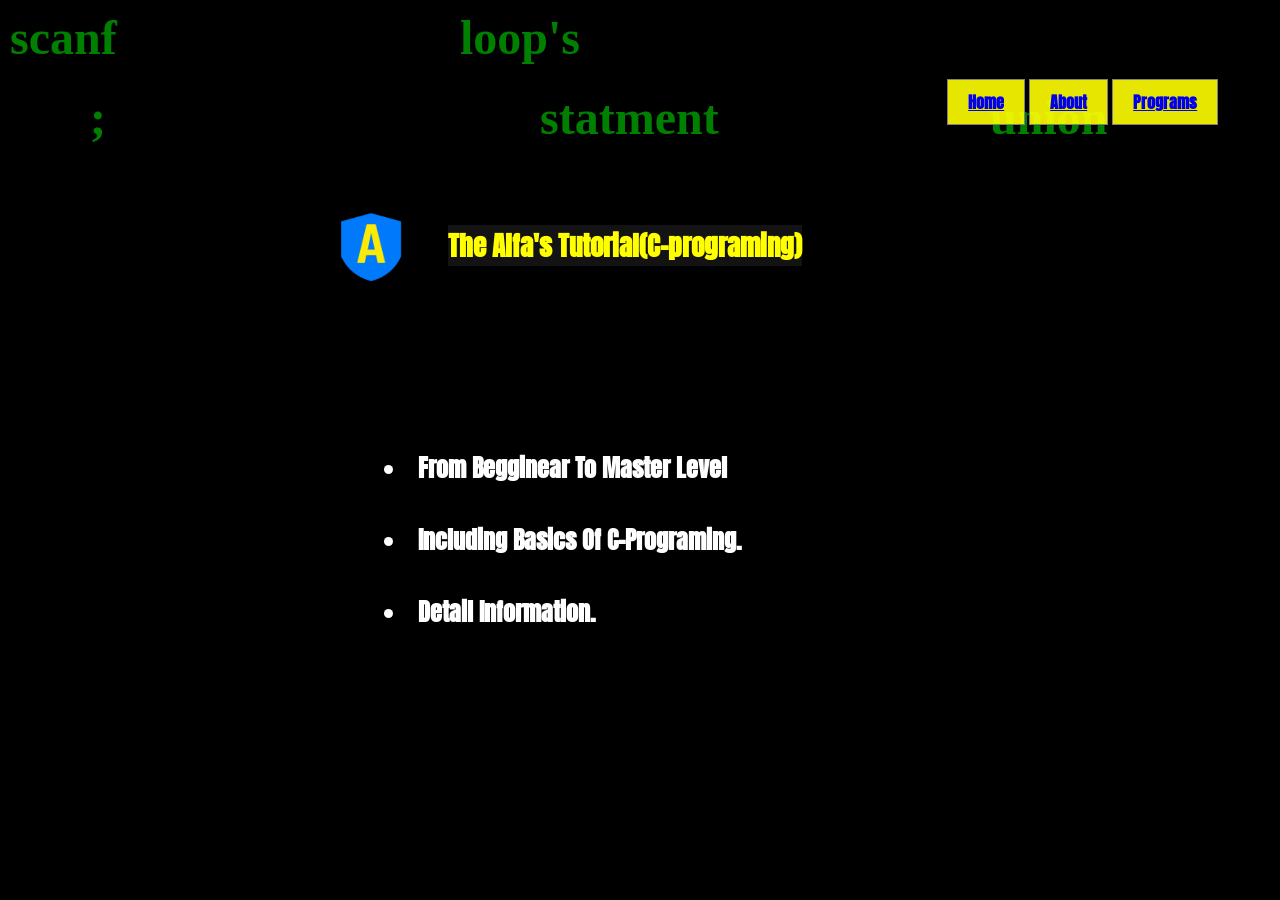
<file: index.html>
<html>
<head>
<title>Home</title>
<link href="Alfa.css" rel="stylesheet" type="text/css">
<style>
@import url('https://fonts.googleapis.com/css2?family=Anton:700&display=swap');

 header > h2{
        font-family:Anton,Sans-Serif;
        font-weight:700;
   }
 main > font{
    font-family:Anton,Sans-Serif;
        font-weight:700;
  }
 section > font{
    font-family:Anton,Sans-Serif;
        font-weight:750;
      font-size:100%;
   
  }
</style>
</head>

<body>
<div class="glo">
 <span style="--i:1;"><font size="10" color="green"><b>printf</b></font></span>
 <span style="--i:2;"><font size="10" color="green"><b>scanf</b></font></span>
 <span style="--i:3;"><font size="10" color="green"><b>;</b></font></span>
</div>
<div class="glo">
 <span style="--i:1;"><font size="10" color="green"><b>#include</b></font></span>
 <span style="--i:2;"><font size="10" color="green"><b>loop's</b></font></span>
 <span style="--i:3;"><font size="10" color="green"><b>statment</b></font></span>
</div>
<div class="glo">
 <span style="--i:1;"><font size="10" color="green"><b>condition</b></font></span>
 <span style="--i:2;"><font size="10 color="green"><b>structure</b></font></span>
 <span style="--i:3;"><font size="10" color="green"><b>union</b></font></span>
</div>
<div class="glo">
 <span style="--i:1;"><font size="10" color="green"><b>c-programing</b></font></span>
 <span style="--i:2;"><font size="10" color="green"><b>.</b></font></span>
 <span style="--i:3;"><font size="10" color="green"><b>*/</b></font></span>
</div>
<header><h2>The Alfa's Tutorial(C-programing)</h2></header>
<main>

<font size="5%" color="white" style="position:absolute;left:30%;top:50%;"><li>From Begginear To Master Level</li><br><li>Including Basics Of C-Programing.</li><br><li>Detail Information.</li></font></main>

<img src="n.png" height="10%" width="8%" style="position:absolute;left:25%;top:23%;"></img>
<div  class="F">
<ul>
<section>
<font><li><a href="Alfa.html" >Home</a></li></font>
<font><li><a href="About.html">About</a></li></font>
<font><li><a href="rogram.html">Programs</a></li></font>
</section>
</ul>
</div>
</body>
</html>
</file>
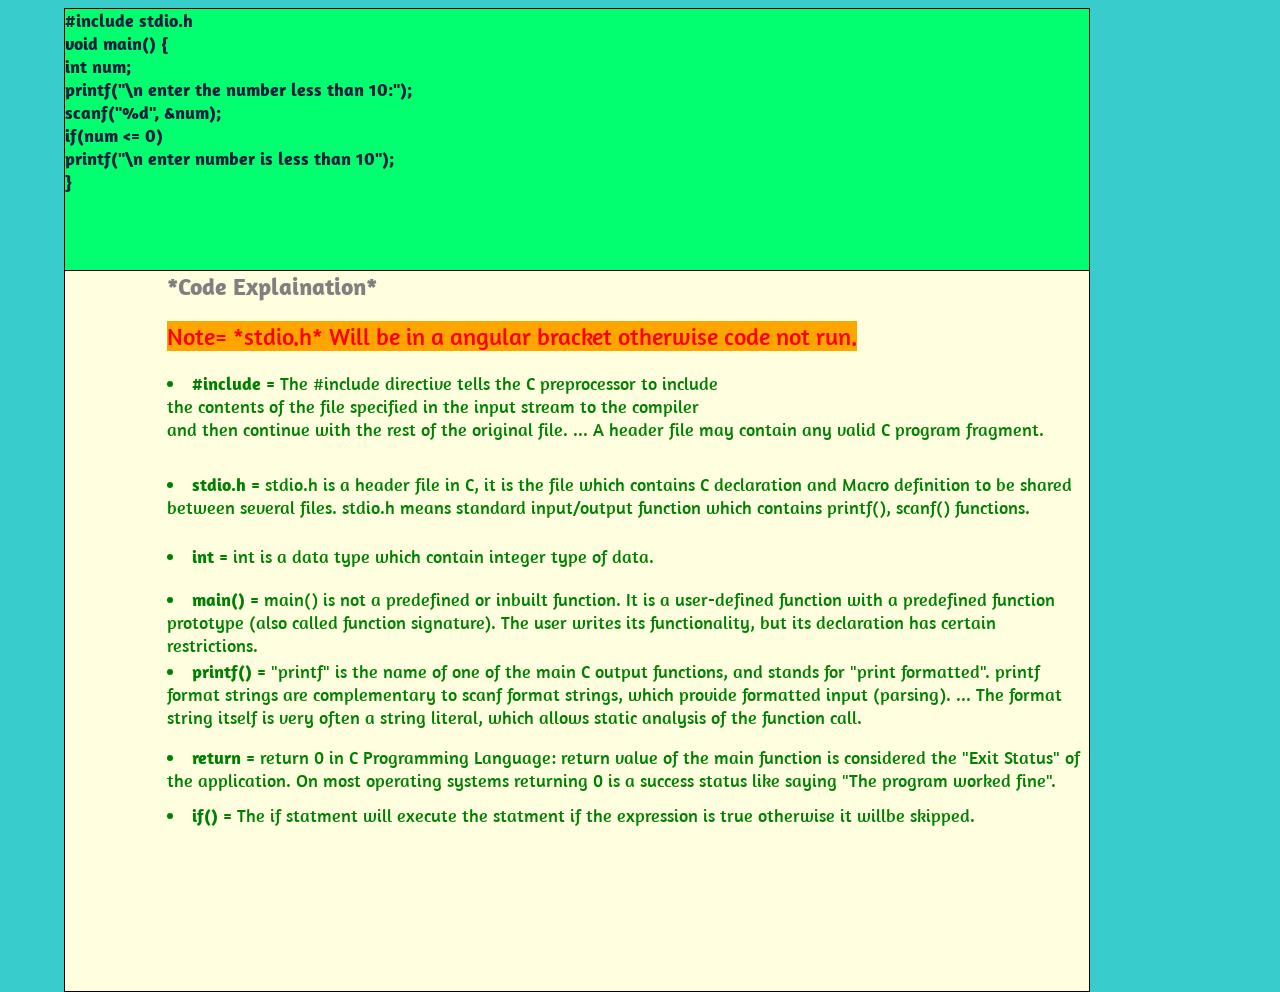
<file: 1st.html>
<html>
<head><title>statment if()</title><style>
@import url('https://fonts.googleapis.com/css2?family=Amaranth&display=swap');
.c{
font-family:Amaranth;
font-weight:150;
src:href="https://fonts.googleapis.com/css2?family=Amaranth&display=swap"
}
</style></head>
<body style="background-color: #39CCCC;">
<div style="border:1px solid black; height:35%;width:80%;background-color:#01FF70;position:absolute;left:5%;" >
<font size="4"class="c" color=" #001f3f"><b> #include stdio.h<br>
void main() {<br>
  int num;<br>
  printf("\n enter the number less than 10:");<br>
  scanf("%d", &num);<br>
  if(num <= 0)<br>
  printf("\n enter number is less than 10");<br>
}</b><font>
</div>
<div style="border:1px solid black;width:80%;height:80%;background-color:lightyellow;position:absolute;left:5%;top:30%;botom:1%;">
<font size="5" class="c" color="grey" style="position:absolute;left:10%;"><b>*Code Explaination*</b></font>
<font size="5" class="c" color="red" style="position:absolute;top:7%;left:10%; background-color:orange;">Note= *stdio.h* Will be in a angular bracket otherwise code not run.<br>
</font>
<font size="4" class="c" color="green" style="position:absolute;left:10%;top:14%;"><li><b>#include</b> = The #include directive tells the C preprocessor to include <br>the contents of the file specified in the input stream to the compiler<br> and then continue with the rest of the original file. ... A header file may contain any valid C program fragment.</li></font>
<font size="4" class="c" color="green" style="position:absolute;left:10%;top:28%;"><li><b>stdio.h</b> =  stdio.h is a header file in C, it is the file which contains C declaration and Macro definition to be shared between several files. stdio.h means standard input/output function which contains printf(), scanf() functions.</li></font>
<font size="4" class="c" color="green" style="position:absolute;left:10%;top:38%;"><li><b>int</b> = int is a data type which contain integer type of data.</li></font>
<font size="4" class="c" color="green" style="position:absolute;left:10%;top:44%;"><li><b>main()</b> = main() is not a predefined or inbuilt function. It is a user-defined function with a predefined function prototype (also called function signature). The user writes its functionality, but its declaration has certain restrictions.</li></font>
<font size="4" class="c" color="green" style="position:absolute;left:10%;top:54%;"><li><b>printf()</b> = "printf" is the name of one of the main C output functions, and stands for "print formatted". printf format strings are complementary to scanf format strings, which provide formatted input (parsing). ... The format string itself is very often a string literal, which allows static analysis of the function call.</li></font>
<font size="4" class="c" color="green" style="position:absolute;left:10%;top:66%;"><li><b>return</b> = return 0 in C Programming Language: return value of the main function is considered the "Exit Status" of the application. On most operating systems returning 0 is a success status like saying "The program worked fine".</li></font><br>
<font size="4" class="c" color="green" style="position:absolute;left:10%;top:74%;"><li><b>if()</b> = The if statment will execute the statment if the expression is true otherwise it willbe skipped.</li></font>
</div>
</body>
</html>
</file>
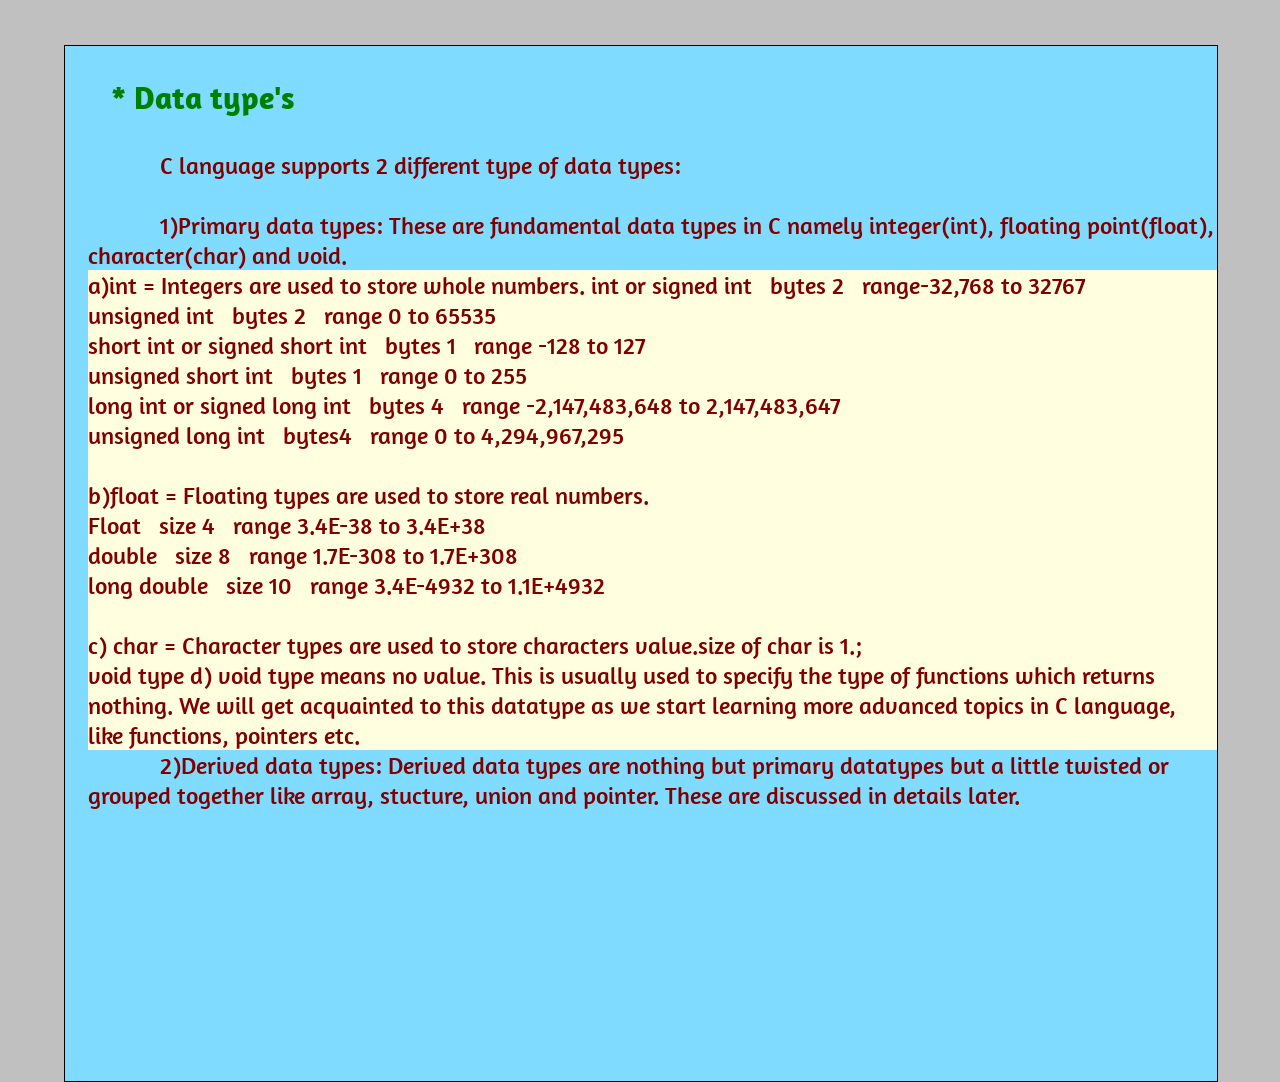
<file: 22.html>
<html>
<head>
<title>Data type's</title>
<style>
@import url('https://fonts.googleapis.com/css2?family=Amaranth&display=swap');
.c{
font-family:Amaranth;
font-weight:150;
src:href="https://fonts.googleapis.com/css2?family=Amaranth&display=swap"
}
</style></head>
<body style="background-color:silver;">
<div style="border:1px solid black; height:115%;width:90%;position:absolute;left:5%;top:5%;background-color:#7FDBFF;">
<font size="6" style="color:green; position:absolute;left:4%;top:3%;" class="c"><b>* Data type's</b></font>
<font size="5" style="position:absolute;top:10%;left:2%;color:maroon;" class="c"> &nbsp     &nbsp      &nbsp     &nbsp     &nbsp     &nbsp C language supports 2 different type of data types:<br><br>

 &nbsp     &nbsp      &nbsp     &nbsp     &nbsp     &nbsp 1)Primary data types:
These are fundamental data types in C namely integer(int), floating point(float), character(char) and void.<br>
<div style="background-color:lightyellow;">a)int = Integers are used to store whole numbers. int or signed int &nbsp	bytes 2	&nbsp range-32,768 to 32767<br>
unsigned int	&nbsp bytes 2	&nbsp range 0 to 65535 <br>
short int or signed short int	 &nbsp bytes 1	&nbsp range -128 to 127<br>
unsigned short int	&nbsp bytes 1	&nbsp range 0 to 255<br>
long int or signed long int	&nbsp bytes 4	&nbsp range -2,147,483,648 to 2,147,483,647<br>
unsigned long int	&nbsp bytes4 &nbsp range 0 to 4,294,967,295<br>
<br>
b)float = Floating types are used to store real numbers.<br>
Float	 &nbsp size 4	&nbsp range 3.4E-38 to 3.4E+38<br>
double	&nbsp size 8	&nbsp range 1.7E-308 to 1.7E+308<br>
long double	&nbsp size 10	&nbsp range 3.4E-4932 to 1.1E+4932<br><br>
c) char = Character types are used to store characters value.size of char is 1.; <br>
void type
d) void type means no value. This is usually used to specify the type of functions which returns nothing. We will get acquainted to this datatype as we start learning more advanced topics in C language, like functions, pointers etc.
<br></div>
 &nbsp     &nbsp      &nbsp     &nbsp     &nbsp     &nbsp 2)Derived data types:
Derived data types are nothing but primary datatypes but a little twisted or grouped together like array, stucture, union and pointer. These are discussed in details later.   </font>
</div>
</body>
</html>
</file>
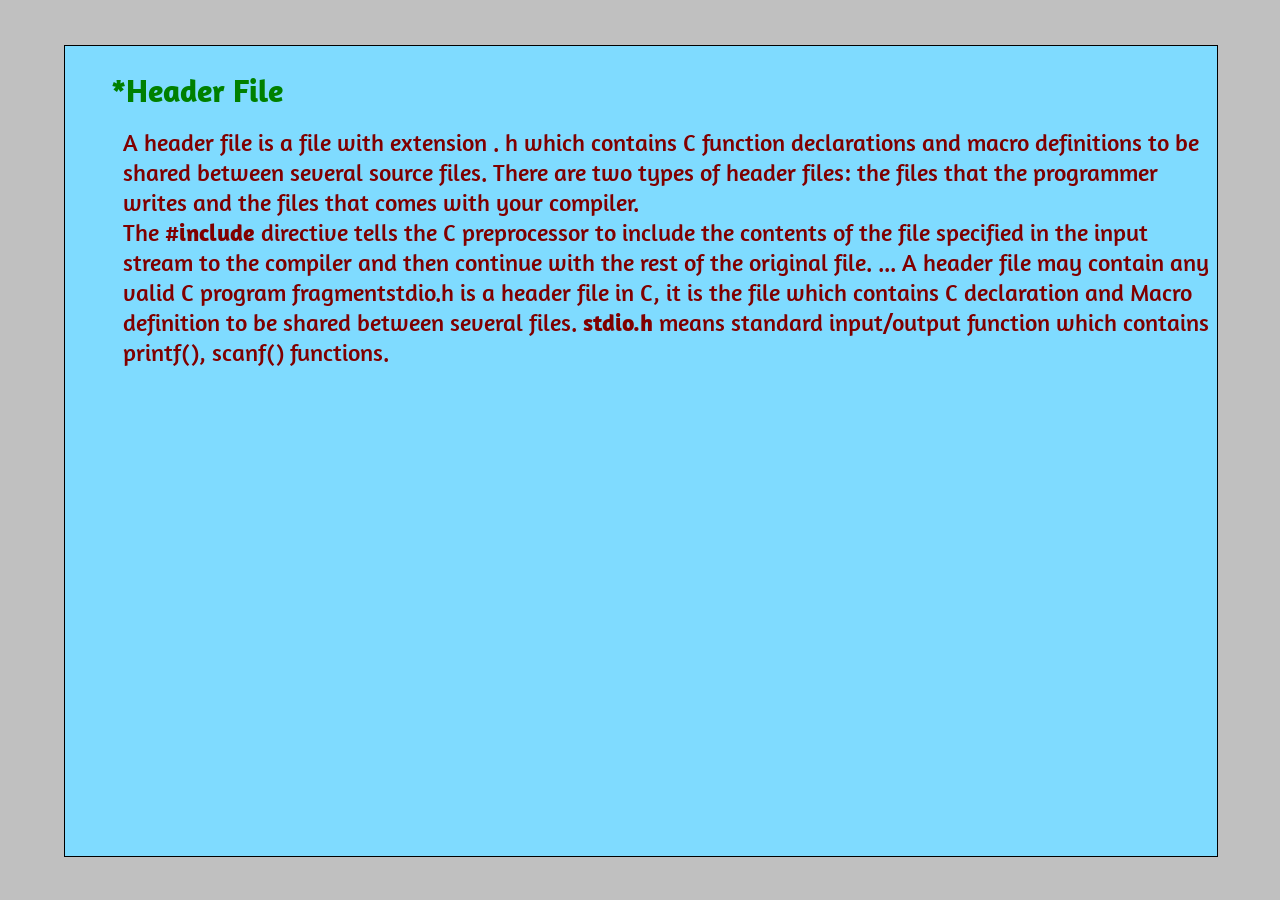
<file: 23.html>
<html>
<head>
<title>Header File</title><style>
@import url('https://fonts.googleapis.com/css2?family=Amaranth&display=swap');
.c{
font-family:Amaranth;
font-weight:150;
src:href="https://fonts.googleapis.com/css2?family=Amaranth&display=swap"
}
</style></head>
<body style="background-color:silver;">
<div style="border:1px solid black; height:90%;width:90%;position:absolute;left:5%;top:5%;background-color:#7FDBFF;">
<font size="6" class="c" style="color:green; position:absolute;left:4%;top:3%;"><b>*Header File</b></font>
<font size="5" class="c" style="color:maroon; position:absolute;left:5%;top:10%;">  A header file is a file with extension . h which contains C function declarations and macro definitions to be shared between several source files. There are two types of header files: the files that the programmer writes and the files that comes with your compiler.<br>The <b>#include</b> directive tells the C preprocessor to include
the contents of the file specified in the input stream to the compiler
and then continue with the rest of the original file. ... A header file may contain any valid C program fragmentstdio.h is a header file in C, it is the file which contains C declaration and Macro definition to be shared between several files. <b>stdio.h</b> means standard input/output function which contains printf(), scanf() functions. </font>

</div>


</body>
</html>
</file>
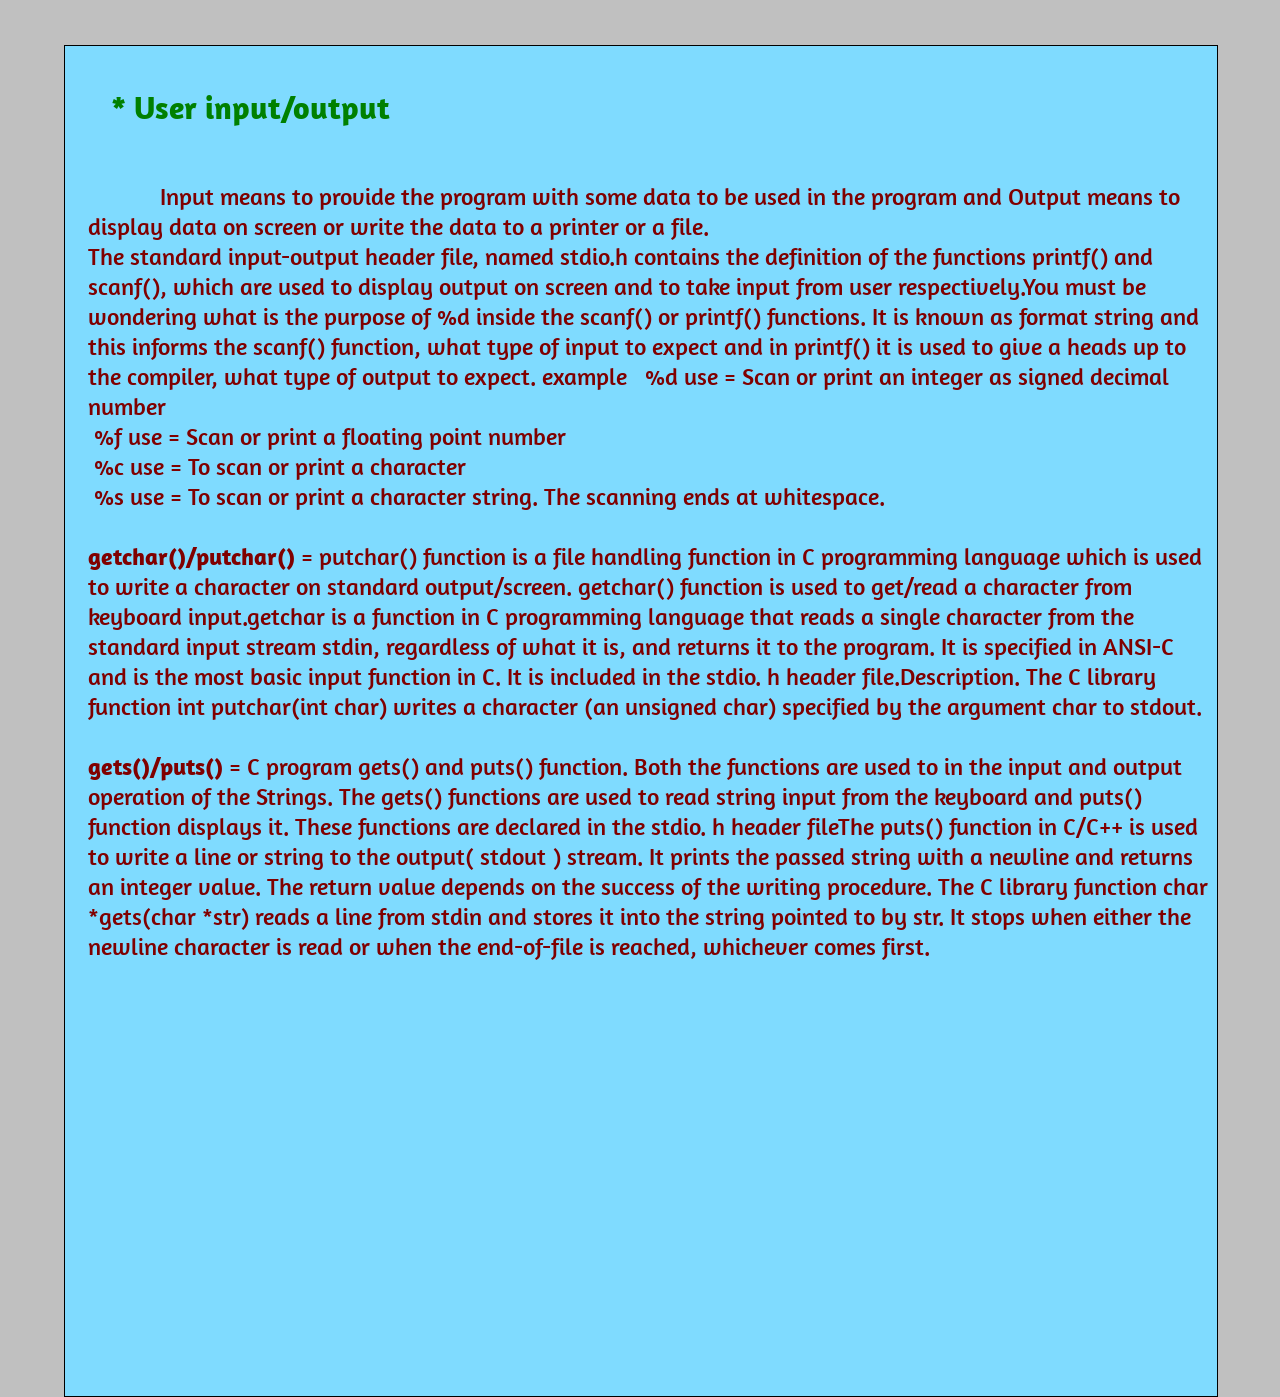
<file: 24.html>
<html>
<head>
<title>User input/output</title>
<style>
@import url('https://fonts.googleapis.com/css2?family=Amaranth&display=swap');
.c{
font-family:Amaranth;
font-weight:150;
src:href="https://fonts.googleapis.com/css2?family=Amaranth&display=swap"
}
</style></head>
<body style="background-color:silver;">
<div style="border:1px solid black; height:150%;width:90%;position:absolute;left:5%;top:5%;background-color:#7FDBFF;">
<font size="6" class="c" style="color:green; position:absolute;left:4%;top:3%;"><b>* User input/output</b></font>
<font size="5" class="c" style="position:absolute;top:10%;left:2%;color:maroon;"> &nbsp     &nbsp      &nbsp     &nbsp     &nbsp     &nbsp  Input means to provide the program with some data to be used in the program and Output means to display data on screen or write the data to a printer or a file.<br>The standard input-output header file, named stdio.h contains the definition of the functions printf() and scanf(), which are used to display output on screen and to take input from user respectively.You must be wondering what is the purpose of %d inside the scanf() or printf() functions. It is known as format string and this informs the scanf() function, what type of input to expect and in printf() it is used to give a heads up to the compiler, what type of output to expect. example
&nbsp %d	use = Scan or print an integer as signed decimal number<br>
&nbsp%f	use = Scan or print a floating point number<br>
&nbsp%c	use = To scan or print a character<br>
&nbsp%s	use = To scan or print a character string. The scanning ends at whitespace.   

<br><br>
<b>getchar()/putchar()</b> = putchar() function is a file handling function in C programming language which is used to write a character on standard output/screen. getchar() function is used to get/read a character from keyboard input.getchar is a function in C programming language that reads a single character from the standard input stream stdin, regardless of what it is, and returns it to the program. It is specified in ANSI-C and is the most basic input function in C. It is included in the stdio. h header file.Description. The C library function int putchar(int char) writes a character (an unsigned char) specified by the argument char to stdout.<br><br>
<b>gets()/puts() </b> = C program gets() and puts() function. Both the functions are used to in the input and output operation of the Strings. The gets() functions are used to read string input from the keyboard and puts() function displays it. These functions are declared in the stdio. h header fileThe puts() function in C/C++ is used to write a line or string to the output( stdout ) stream. It prints the passed string with a newline and returns an integer value. The return value depends on the success of the writing procedure. The C library function char *gets(char *str) reads a line from stdin and stores it into the string pointed to by str. It stops when either the newline character is read or when the end-of-file is reached, whichever comes first.
</font>
</div>


</body>
</html>
</file>
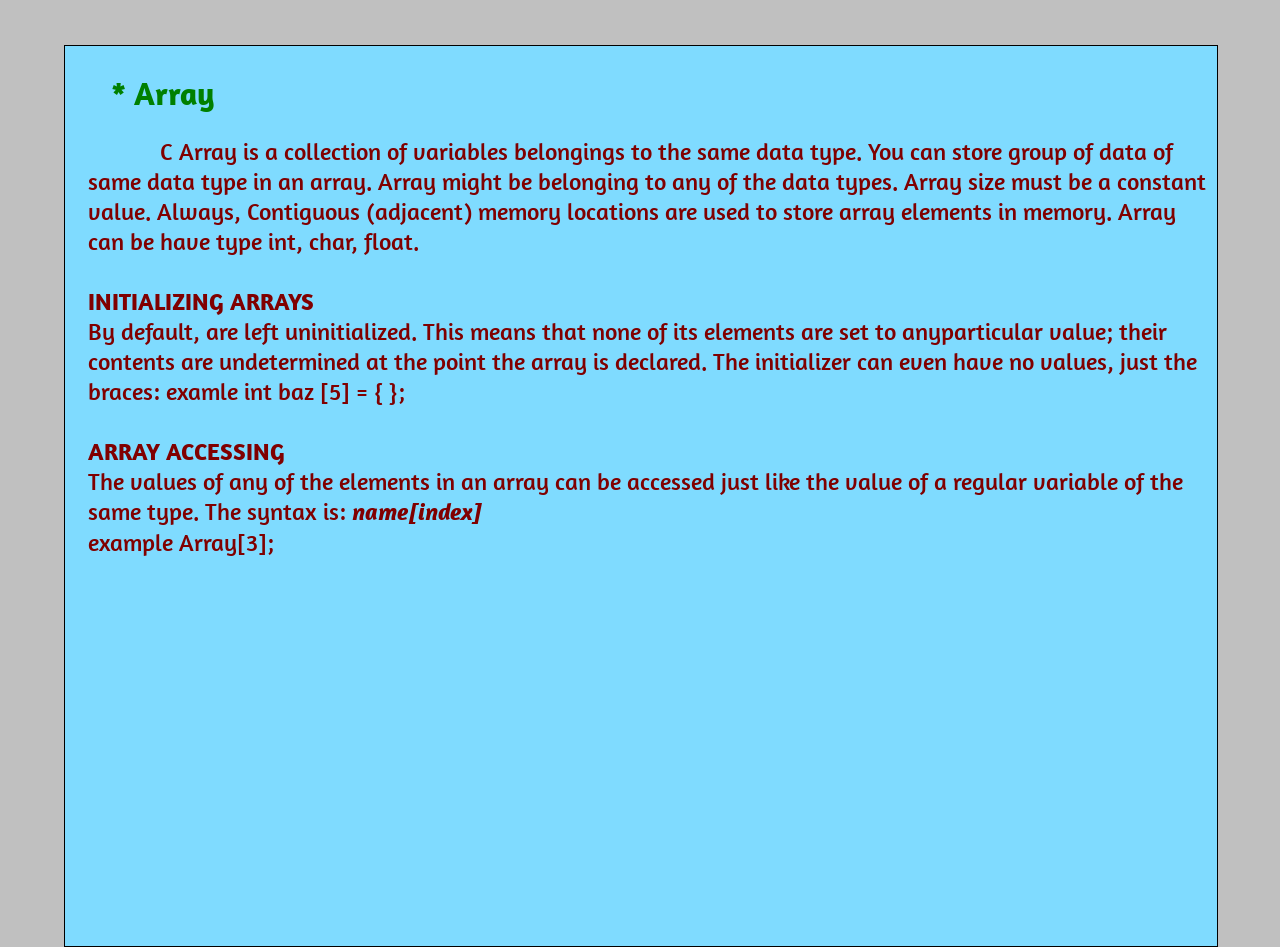
<file: 25.html>
<html>
<head>
<title>Array</title>
<style>
@import url('https://fonts.googleapis.com/css2?family=Amaranth&display=swap');
.c{
font-family:Amaranth;
font-weight:150;
src:href="https://fonts.googleapis.com/css2?family=Amaranth&display=swap"
}
</style></head>
<body style="background-color:silver;">
<div style="border:1px solid black; height:100%;width:90%;position:absolute;left:5%;top:5%;background-color:#7FDBFF;">
<font size="6" class="c" style="color:green; position:absolute;left:4%;top:3%;"><b>* Array</b></font>
<font size="5" class="c" style="position:absolute;top:10%;left:2%;color:maroon;"> &nbsp     &nbsp      &nbsp     &nbsp     &nbsp     &nbsp C Array is a collection of variables belongings to the same data type. You can store group of data of same data type in an array. Array might be belonging to any of the data types. Array size must be a constant value. Always, Contiguous (adjacent) memory locations are used to store array elements in memory.
Array can be have type int, char, float.<br><br>
<b>INITIALIZING ARRAYS</b><br>
By default, are left uninitialized. This means that none of its elements are set to anyparticular value; their contents are undetermined at the point the array is declared.

The initializer can even have no values, just the braces:

examle int baz [5] = { };  
<br><br>
<b>ARRAY ACCESSING</b><br>
The values of any of the elements in an array can be accessed just like the value of a regular variable of the same type. The syntax is:

<b><i>name[index]</i></b><br>
example Array[3];

<br>
 </font>
</div>
</body>
</html>
</file>
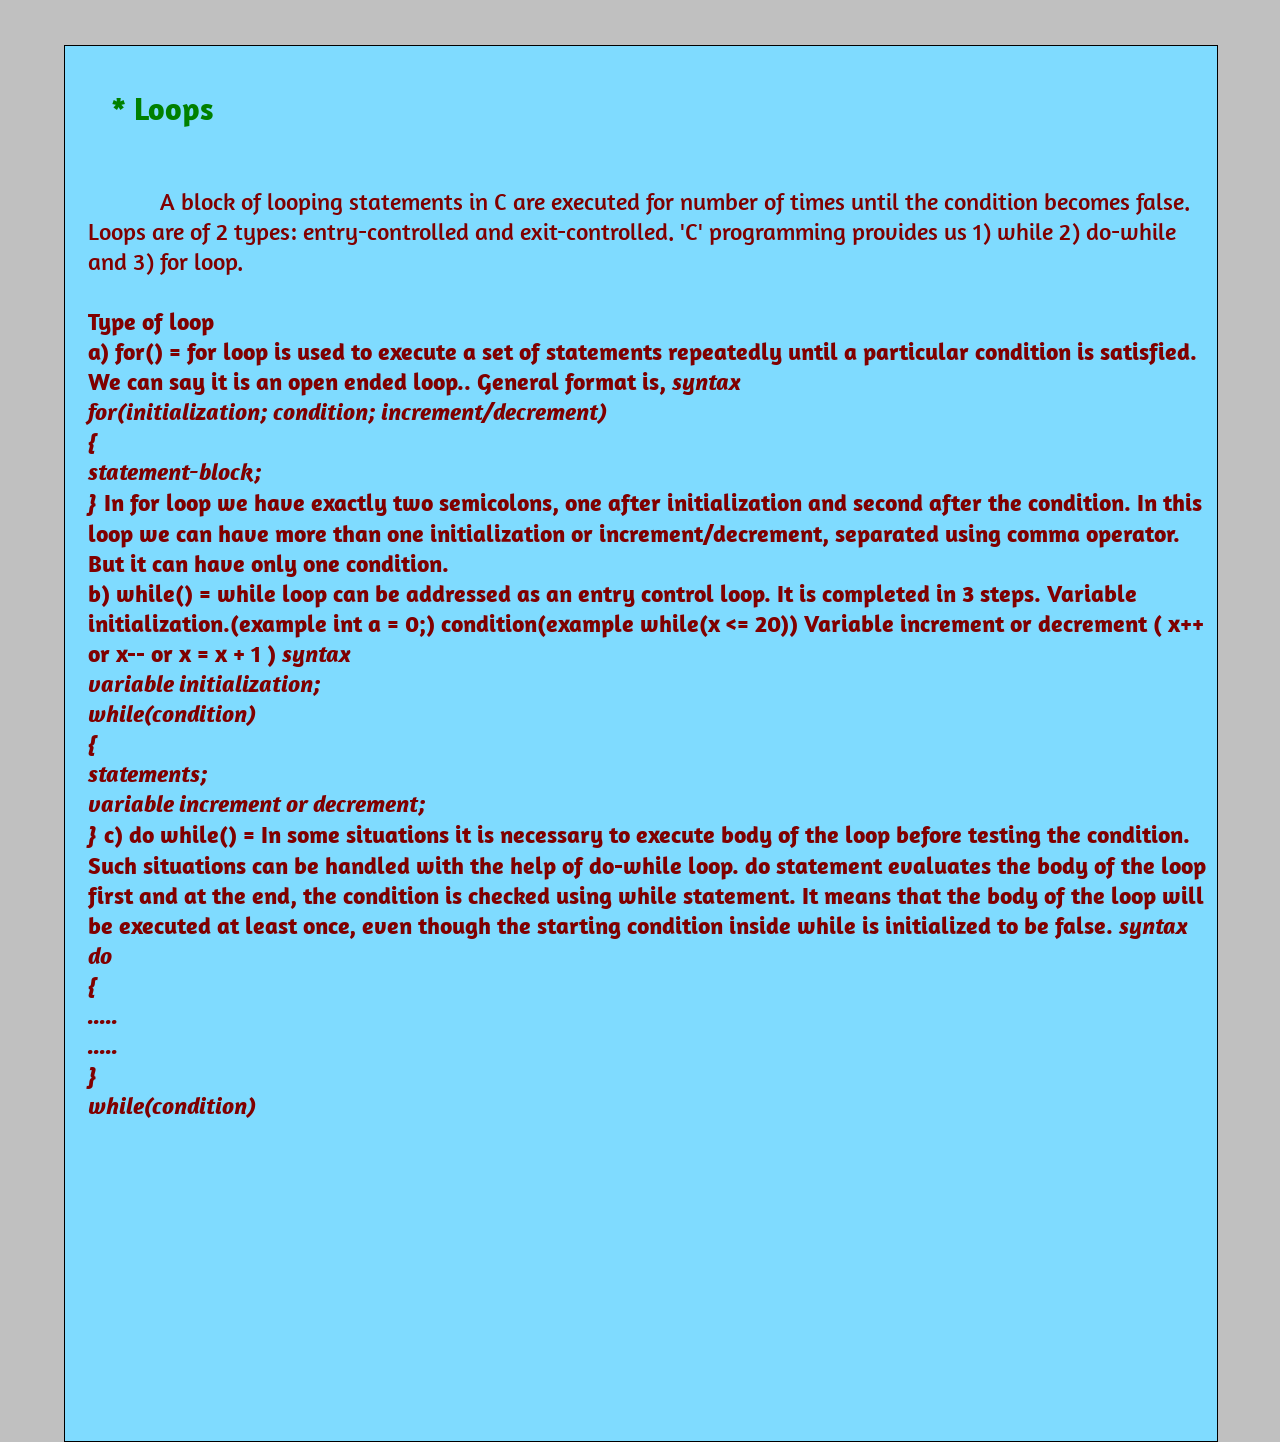
<file: 26.html>
<html>
<head>
<title> Loops</title>
<style>
@import url('https://fonts.googleapis.com/css2?family=Amaranth&display=swap');
.c{
font-family:Amaranth;
font-weight:150;
src:href="https://fonts.googleapis.com/css2?family=Amaranth&display=swap"
}
</style></head>
<body style="background-color:silver;">
<div style="border:1px solid black; height:155%;width:90%;position:absolute;left:5%;top:5%;background-color:#7FDBFF;">
<font size="6" class="c" style="color:green; position:absolute;left:4%;top:3%;"><b>* Loops</b></font>
<font size="5" class="c" style="position:absolute;top:10%;left:2%;color:maroon;"> &nbsp     &nbsp      &nbsp     &nbsp     &nbsp     &nbsp    A block of looping statements in C are executed for number of times until the condition becomes false. Loops are of 2 types: entry-controlled and exit-controlled. 'C' programming provides us 1) while 2) do-while and 3) for loop. <br><br>
<b>Type of loop<b>
<br>
a) for() = for loop is used to execute a set of statements repeatedly until a particular condition is satisfied. We can say it is an open ended loop.. General format is,

<b><i>syntax <br>for(initialization; condition; increment/decrement)<br>
{<br>
    statement-block;<br>
}</i></b>
In for loop we have exactly two semicolons, one after initialization and second after the condition. In this loop we can have more than one initialization or increment/decrement, separated using comma operator. But it can have only one condition.
<br>b) while() = while loop can be addressed as an entry control loop. It is completed in 3 steps.

Variable initialization.(example int a = 0;)
condition(example while(x <= 20))
Variable increment or decrement ( x++ or x-- or x = x + 1 )
<b><i>syntax<br>variable initialization;<br>
while(condition)<br>
{<br>
    statements;<br>
    variable increment or decrement; <br>
}</i></b>
c) do while() =  In some situations it is necessary to execute body of the loop before testing the condition. Such situations can be handled with the help of do-while loop. do statement evaluates the body of the loop first and at the end, the condition is checked using while statement. It means that the body of the loop will be executed at least once, even though the starting condition inside while is initialized to be false. 
<b><i>syntax<br>do<br>
{<br>
    .....<br>
    .....<br>
}<br>
while(condition)</i></b>
</font>
</div>
</body>
</html>
</file>
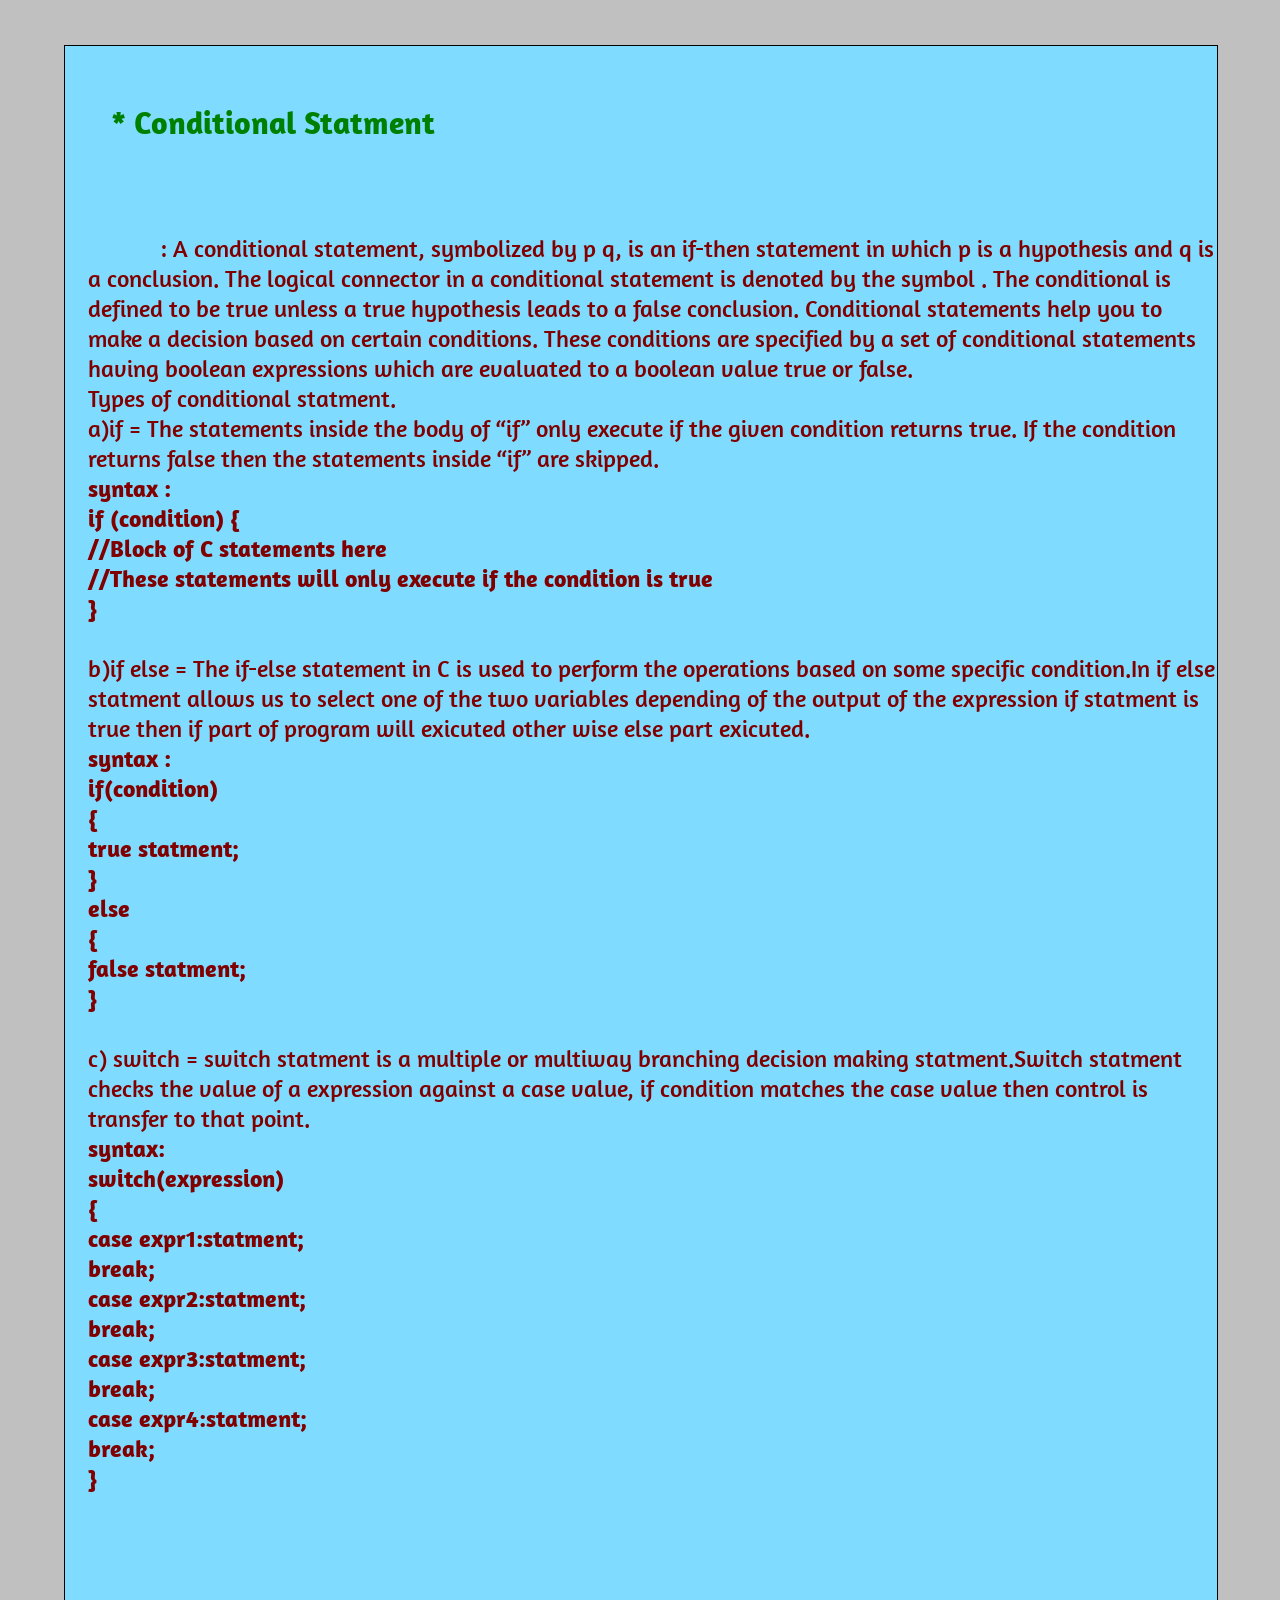
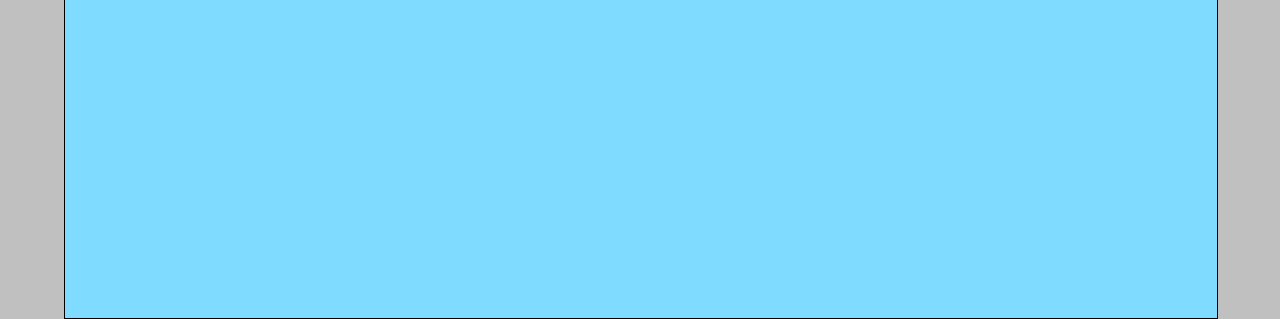
<file: 27.html>
<html>
<head>
<title> Conditional Statment</title><style>
@import url('https://fonts.googleapis.com/css2?family=Amaranth&display=swap');
.c{
font-family:Amaranth;
font-weight:150;
src:href="https://fonts.googleapis.com/css2?family=Amaranth&display=swap"
}
</style></head>
<body style="background-color:silver;">
<div style="border:1px solid black; height:208%;width:90%;position:absolute;left:5%;top:5%;background-color:#7FDBFF;">
<font size="6" class="c" style="color:green; position:absolute;left:4%;top:3%;"><b>* Conditional Statment</b></font>
<font size="5" class="c" style="position:absolute;top:10%;left:2%;color:maroon;"> &nbsp     &nbsp      &nbsp     &nbsp     &nbsp     &nbsp    : A conditional statement, symbolized by p q, is an if-then statement in which p is a hypothesis and q is a conclusion. The logical connector in a conditional statement is denoted by the symbol . The conditional is defined to be true unless a true hypothesis leads to a false conclusion.
Conditional statements help you to make a decision based on certain conditions. These conditions are specified by a set of conditional statements having boolean expressions which are evaluated to a boolean value true or false.
<br>Types of conditional statment.
<br>
a)if = The statements inside the body of “if” only execute if the given condition returns true. If the condition returns false then the statements inside “if” are skipped.
<br> <b>syntax : <br>if (condition)<bt>
{<br>
     //Block of C statements here<br>
     //These statements will only execute if the condition is true<br>
}</b> <br><br>
b)if else = The if-else statement in C is used to perform the operations based on some specific condition.In if else statment allows us to select one of the two variables depending of the output of the expression
if statment is true then if part of program will exicuted other wise else part exicuted.
<br>
<b>syntax :<br>
if(condition)<br>
{<br>
 true statment;<br>
}<br>
else<br>
{<br>
 false statment;<br>
}
</b> 
 <br><br> 
c) switch = switch statment  is a multiple or multiway branching decision making statment.Switch statment checks the value of a expression against a case value, if condition matches the case value then control is transfer to that point.
<br>
<b>syntax:<br>switch(expression)<br>{<br> case expr1:statment;<br>break;<br>case expr2:statment;<br>break;<br>case expr3:statment;<br>break;<br>case expr4:statment;<br>break;<br>}</b>  
</font>
</div>
</body>
</html>
</file>
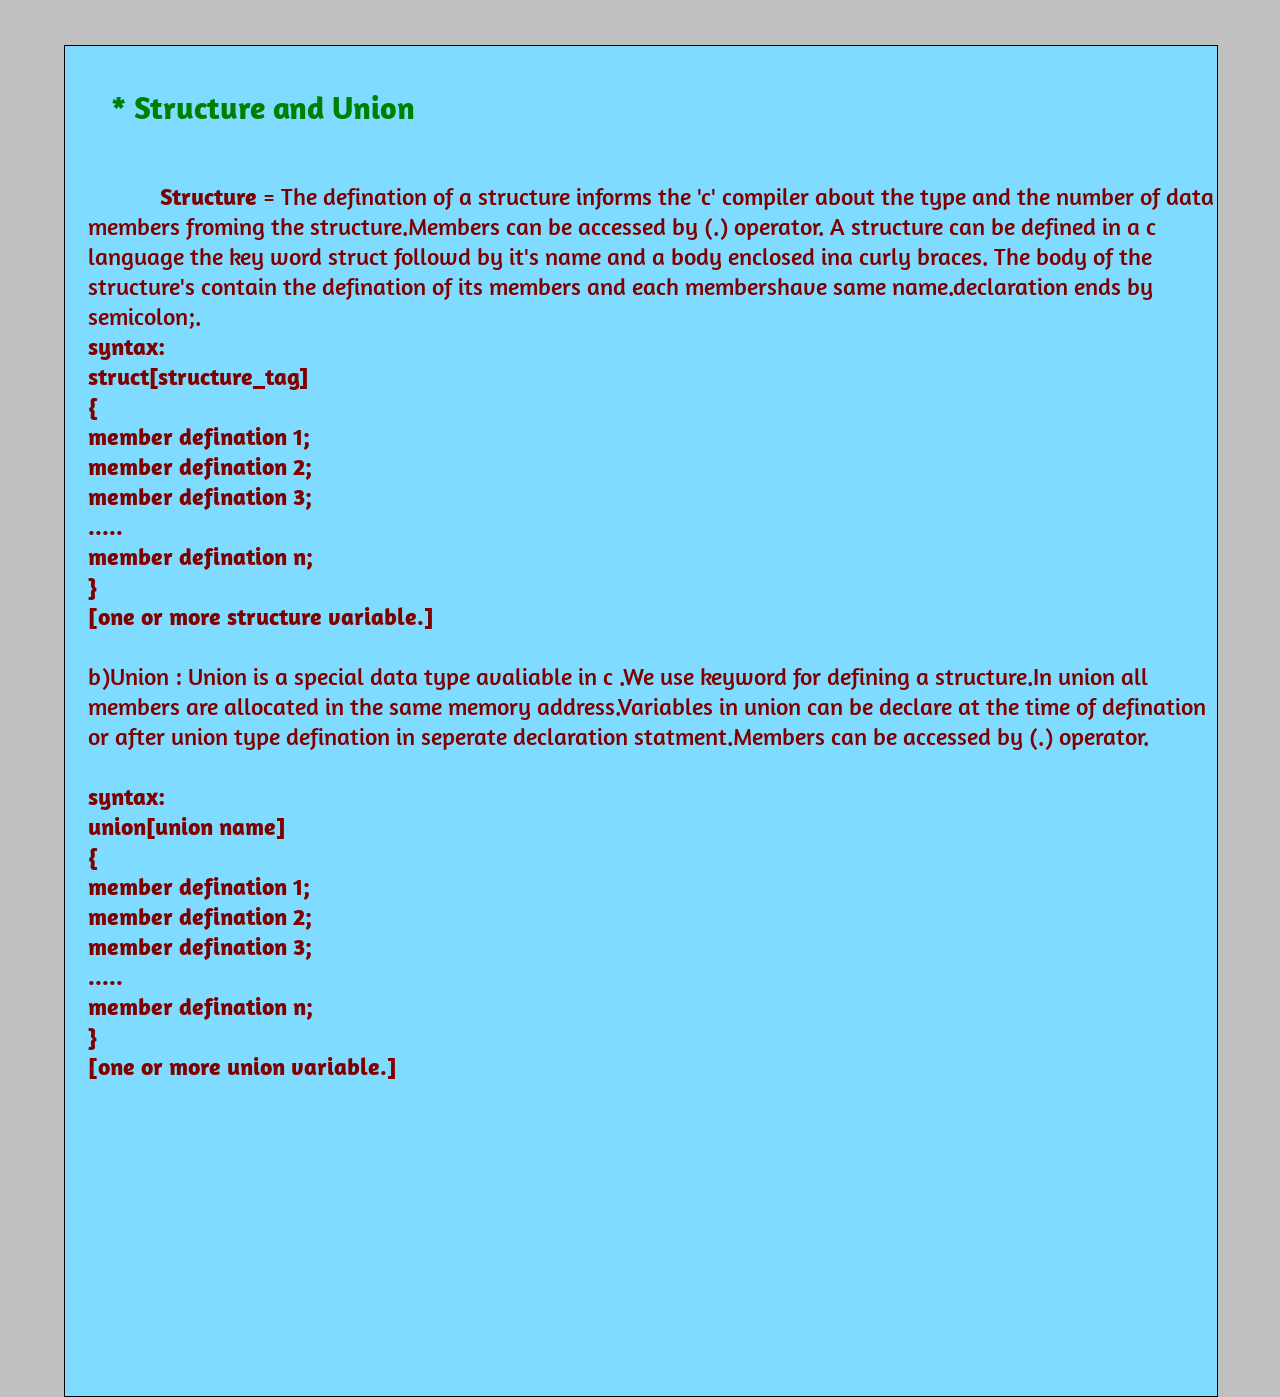
<file: 28.html>
<html>
<head>
<title>Structure and Union</title>
<style>
@import url('https://fonts.googleapis.com/css2?family=Amaranth&display=swap');
.c{
font-family:Amaranth;
font-weight:150;
src:href="https://fonts.googleapis.com/css2?family=Amaranth&display=swap"
}
</style></head>
<body style="background-color:silver;">
<div style="border:1px solid black; height:150%;width:90%;position:absolute;left:5%;top:5%;background-color:#7FDBFF;">
<font size="6" class="c" style="color:green; position:absolute;left:4%;top:3%;"><b>* Structure and Union</b></font>
<font size="5" class="c" style="position:absolute;top:10%;left:2%;color:maroon;"> &nbsp     &nbsp      &nbsp     &nbsp     &nbsp     &nbsp 
<b>Structure</b> = The defination of a structure informs the 'c' compiler about the type and the number of data members froming the structure.Members can be accessed by (.) operator. A structure can be defined in a c language the key word struct followd by it's name
and a body enclosed ina curly braces. The body of the structure's contain the defination of its members and each membershave same name.declaration ends by semicolon;.
<br> <b>syntax:<br>struct[structure_tag]<br>{<br> member defination 1;<br> member defination 2;<br> member defination 3;<br>.....<br>member defination n;<br>}<br>[one or more structure variable.]</b>   
<br><br>
b)Union : Union is a special data type avaliable in c .We use keyword for defining a structure.In union all members are allocated in the same memory address.Variables in union can be declare at the time of defination or after union type defination in seperate declaration statment.Members can be accessed by (.) operator.<br><br>
<b>syntax:<br>union[union name]<br>{<br> member defination 1;<br> member defination 2;<br> member defination 3;<br>.....<br>member defination n;<br>}<br>[one or more union variable.]</b>

</font>
</div>
</body>
</html>
</file>
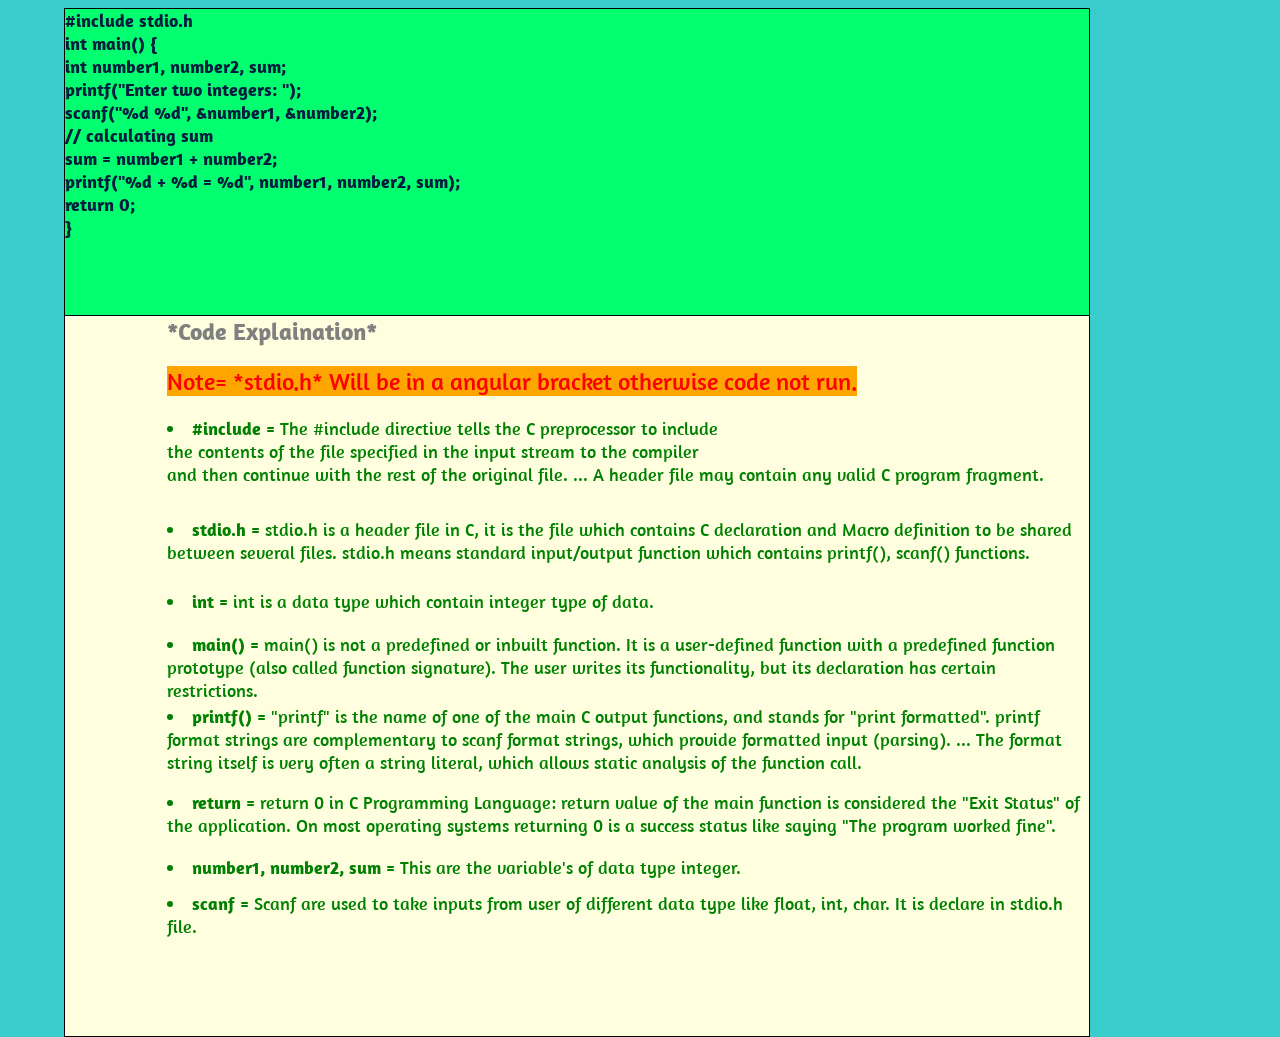
<file: 2nd.html>
<html>
<head>
<title>Addition of numbers</title><style>
@import url('https://fonts.googleapis.com/css2?family=Amaranth&display=swap');
.c{
font-family:Amaranth;
font-weight:150;
src:href="https://fonts.googleapis.com/css2?family=Amaranth&display=swap"
}
</style></head>
<body style="background-color: #39CCCC;">
<div style="border:1px solid black; height:35%;width:80%;background-color:#01FF70;position:absolute;left:5%;" >
<font size="4" class="c" color=" #001f3f"><b>#include stdio.h<br>
int main() {    <br>

    int number1, number2, sum;<br>
    
    printf("Enter two integers: ");<br>
    scanf("%d %d", &number1, &number2);<br>

    // calculating sum<br>
    sum = number1 + number2;<br>      
    
    printf("%d + %d = %d", number1, number2, sum);<br>
    return 0;<br>
}</b><font>
</div>
<div style="border:1px solid black;width:80%;height:80%;background-color:lightyellow;position:absolute;left:5%;top:35%;botom:1%;">
<font size="5" class="c" color="grey" style="position:absolute;left:10%;"><b>*Code Explaination*</b></font>
<font size="5" class="c" color="red" style="position:absolute;top:7%;left:10%; background-color:orange;">Note= *stdio.h* Will be in a angular bracket otherwise code not run.<br>
</font>
<font size="4" class="c" color="green" style="position:absolute;left:10%;top:14%;"><li><b>#include</b> = The #include directive tells the C preprocessor to include <br>the contents of the file specified in the input stream to the compiler<br> and then continue with the rest of the original file. ... A header file may contain any valid C program fragment.</li></font>
<font size="4" class="c" color="green" style="position:absolute;left:10%;top:28%;"><li><b>stdio.h</b> =  stdio.h is a header file in C, it is the file which contains C declaration and Macro definition to be shared between several files. stdio.h means standard input/output function which contains printf(), scanf() functions.</li></font>
<font size="4" class="c" color="green" style="position:absolute;left:10%;top:38%;"><li><b>int</b> = int is a data type which contain integer type of data.</li></font>
<font size="4" class="c" color="green" style="position:absolute;left:10%;top:44%;"><li><b>main()</b> = main() is not a predefined or inbuilt function. It is a user-defined function with a predefined function prototype (also called function signature). The user writes its functionality, but its declaration has certain restrictions.</li></font>
<font size="4" class="c" color="green" style="position:absolute;left:10%;top:54%;"><li><b>printf()</b> = "printf" is the name of one of the main C output functions, and stands for "print formatted". printf format strings are complementary to scanf format strings, which provide formatted input (parsing). ... The format string itself is very often a string literal, which allows static analysis of the function call.</li></font>
<font size="4" class="c" color="green" style="position:absolute;left:10%;top:66%;"><li><b>return</b> = return 0 in C Programming Language: return value of the main function is considered the "Exit Status" of the application. On most operating systems returning 0 is a success status like saying "The program worked fine".</li></font>
<font size="4" class="c" color="green" style="position:absolute;left:10%;top:75%;"><li><b>number1, number2, sum</b> = This are the variable's of data type integer. </li></font>
<font size="4" class="c" color="green" style="position:absolute;left:10%;top:80%;"><li><b>scanf</b> = Scanf are used to take inputs from user of different data type like float, int, char. It is declare in stdio.h file.</li></font>
</div>
</body>
</html>
</file>
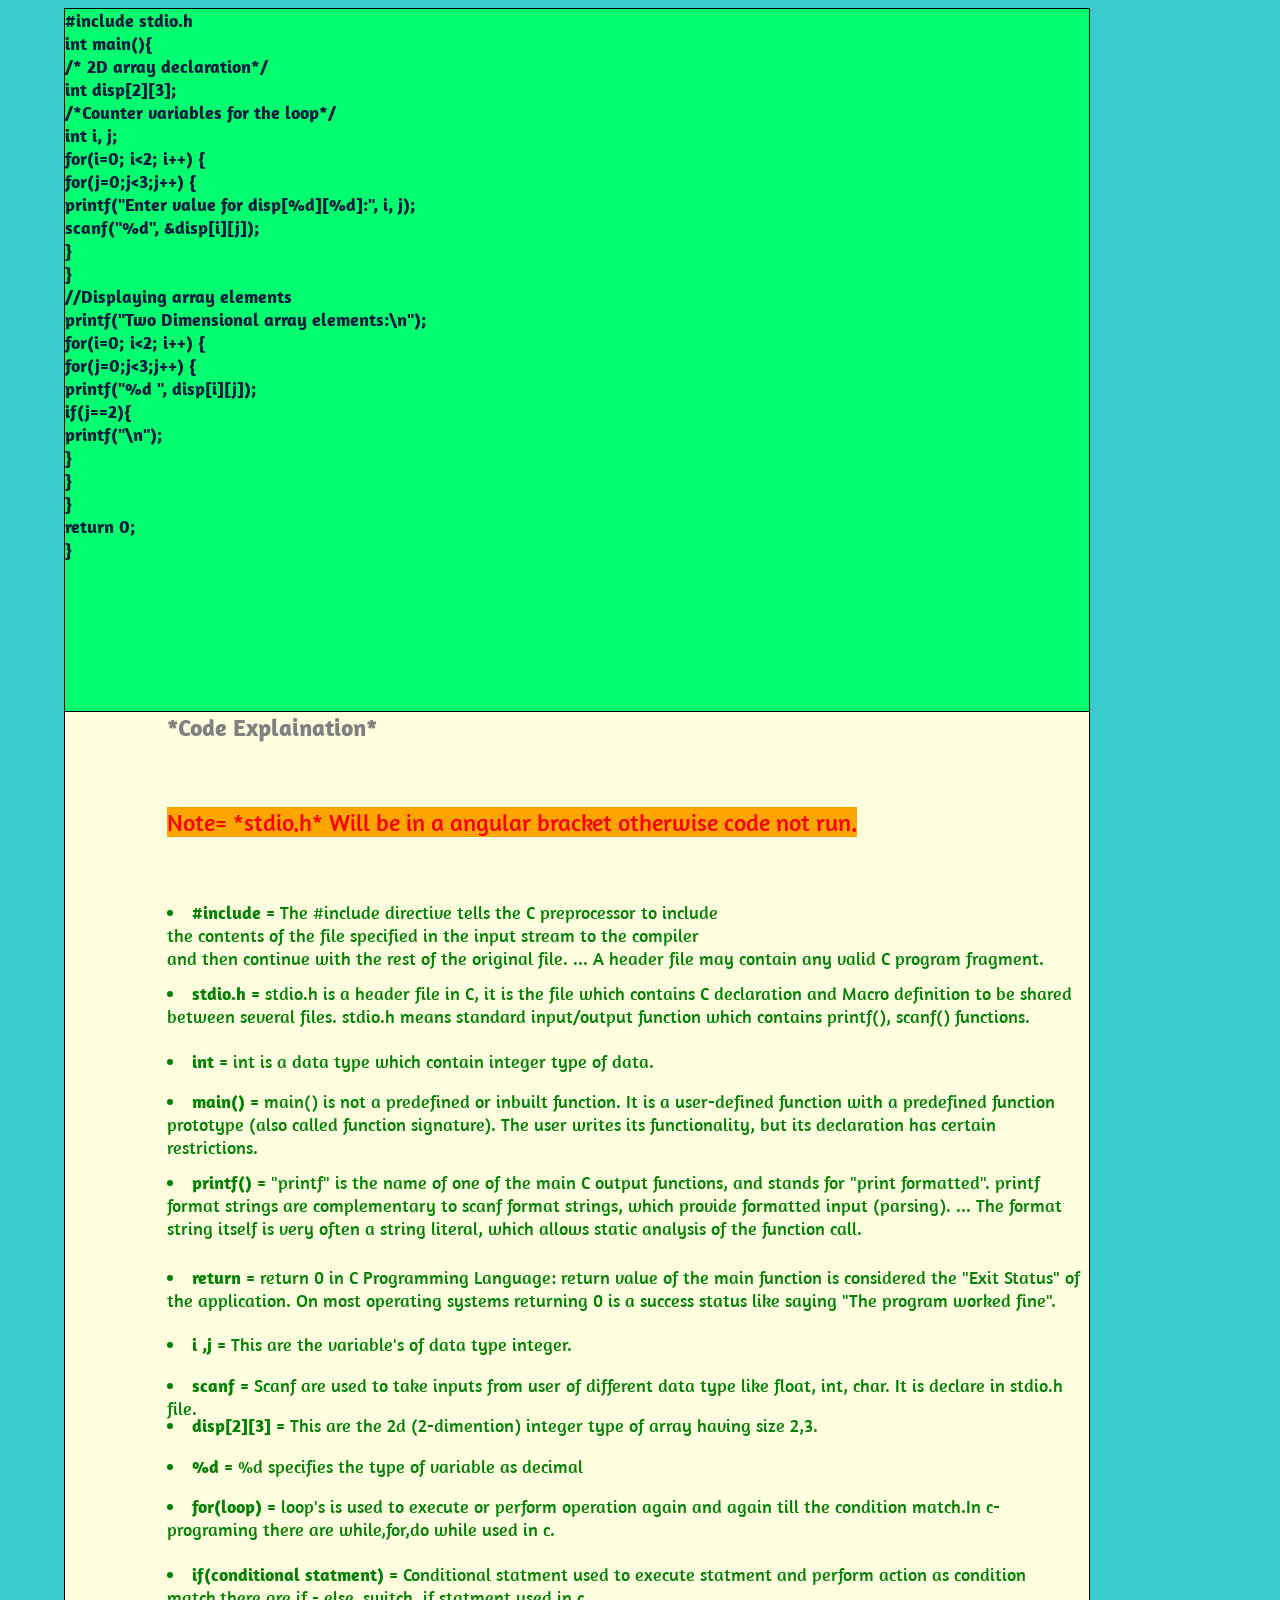
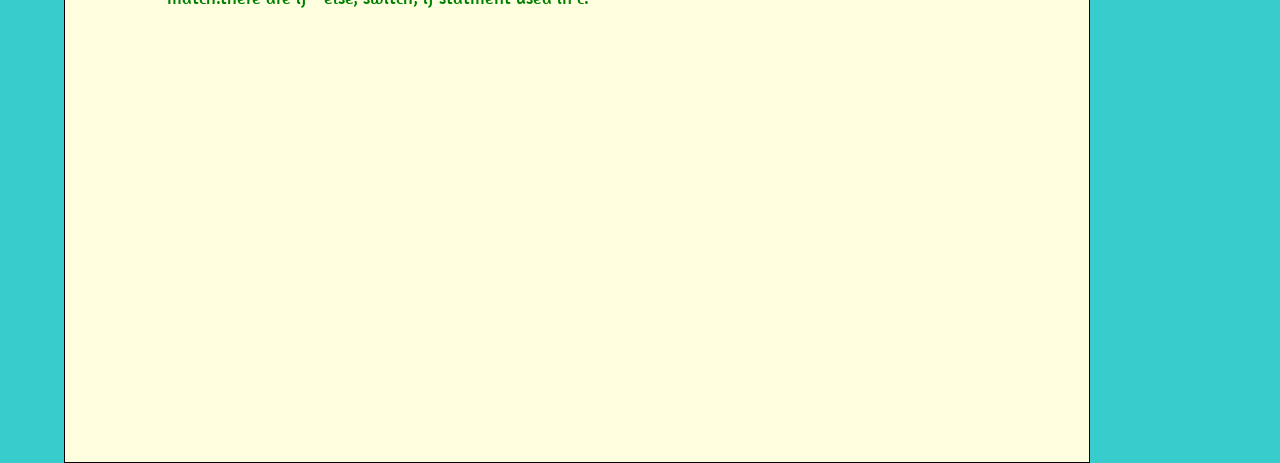
<file: 3rd.html>
<html>
<head><title>Matrix</title><style>
@import url('https://fonts.googleapis.com/css2?family=Amaranth&display=swap');
.c{
font-family:Amaranth;
font-weight:150;
src:href="https://fonts.googleapis.com/css2?family=Amaranth&display=swap"
}
</style></head>
<body style="background-color: #39CCCC;">
<div style="border:1px solid black; height:80%;width:80%;background-color:#01FF70;position:absolute;left:5%;" >
<font size="4" class="c" color=" #001f3f"><b>#include stdio.h<br>
int main(){<br>
   /* 2D array declaration*/<br>
   int disp[2][3];<br>
   /*Counter variables for the loop*/<br>
   int i, j;<br>
   for(i=0; i<2; i++) {<br>
      for(j=0;j<3;j++) {<br>
         printf("Enter value for disp[%d][%d]:", i, j);<br>
         scanf("%d", &disp[i][j]);<br>
      }<br>
   }<br>
   //Displaying array elements<br>
   printf("Two Dimensional array elements:\n");<br>
   for(i=0; i<2; i++) {<br>
      for(j=0;j<3;j++) {<br>
         printf("%d ", disp[i][j]);<br>
         if(j==2){<br>
            printf("\n");<br>
         }<br>
      }<br>
   }<br>
   return 0;<br>
}</b><font>
</div>
<div style="border:1px solid black;width:80%;height:150%;background-color:lightyellow;position:absolute;left:5%;top:79%;botom:1%;">
<font size="5" color="grey" style="position:absolute;left:10%;"><b>*Code Explaination*</b></font>
<font size="5" color="red" style="position:absolute;top:7%;left:10%; background-color:orange;">Note= *stdio.h* Will be in a angular bracket otherwise code not run.<br>
</font>
<font size="4" class="c" color="green" style="position:absolute;left:10%;top:14%;"><li><b>#include</b> = The #include directive tells the C preprocessor to include <br>the contents of the file specified in the input stream to the compiler<br> and then continue with the rest of the original file. ... A header file may contain any valid C program fragment.</li></font>
<font size="4" class="c" color="green" style="position:absolute;left:10%;top:20%;"><li><b>stdio.h</b> =  stdio.h is a header file in C, it is the file which contains C declaration and Macro definition to be shared between several files. stdio.h means standard input/output function which contains printf(), scanf() functions.</li></font>
<font size="4" class="c" color="green" style="position:absolute;left:10%;top:25%;"><li><b>int</b> = int is a data type which contain integer type of data.</li></font>
<font size="4" class="c" color="green" style="position:absolute;left:10%;top:28%;"><li><b>main()</b> = main() is not a predefined or inbuilt function. It is a user-defined function with a predefined function prototype (also called function signature). The user writes its functionality, but its declaration has certain restrictions.</li></font>
<font size="4" class="c" color="green" style="position:absolute;left:10%;top:34%;"><li><b>printf()</b> = "printf" is the name of one of the main C output functions, and stands for "print formatted". printf format strings are complementary to scanf format strings, which provide formatted input (parsing). ... The format string itself is very often a string literal, which allows static analysis of the function call.</li></font>
<font size="4" class="c" color="green" style="position:absolute;left:10%;top:41%;"><li><b>return</b> = return 0 in C Programming Language: return value of the main function is considered the "Exit Status" of the application. On most operating systems returning 0 is a success status like saying "The program worked fine".</li></font>
<font size="4" class="c" color="green" style="position:absolute;left:10%;top:46%;"><li><b>i ,j</b> = This are the variable's of data type integer. </li></font>
<font size="4" class="c" color="green" style="position:absolute;left:10%;top:49%;"><li><b>scanf</b> = Scanf are used to take inputs from user of different data type like float, int, char. It is declare in stdio.h file.</li></font>
<font size="4" class="c" color="green" style="position:absolute;left:10%;top:52%;"><li><b>disp[2][3]</b> = This are the 2d (2-dimention) integer type of array having size 2,3.</li></font>
<font size="4" class="c" color="green" style="position:absolute;left:10%;top:55%;"><li><b>%d</b> =  %d specifies the type of variable as decimal </li></font>
<font size="4" class="c" color="green" style="position:absolute;left:10%;top:58%;"><li><b>for(loop)</b> = loop's is used to execute or perform operation again and again till the condition match.In c-programing there are while,for,do while used in c. </li></font>
<font size="4" class="c" color="green" style="position:absolute;left:10%;top:63%;"><li><b>if(conditional statment)</b> = Conditional statment used to execute statment and perform action as condition match.there are if - else, switch, if statment used in c.</li></font>
</div>
</body>
</html>
</file>
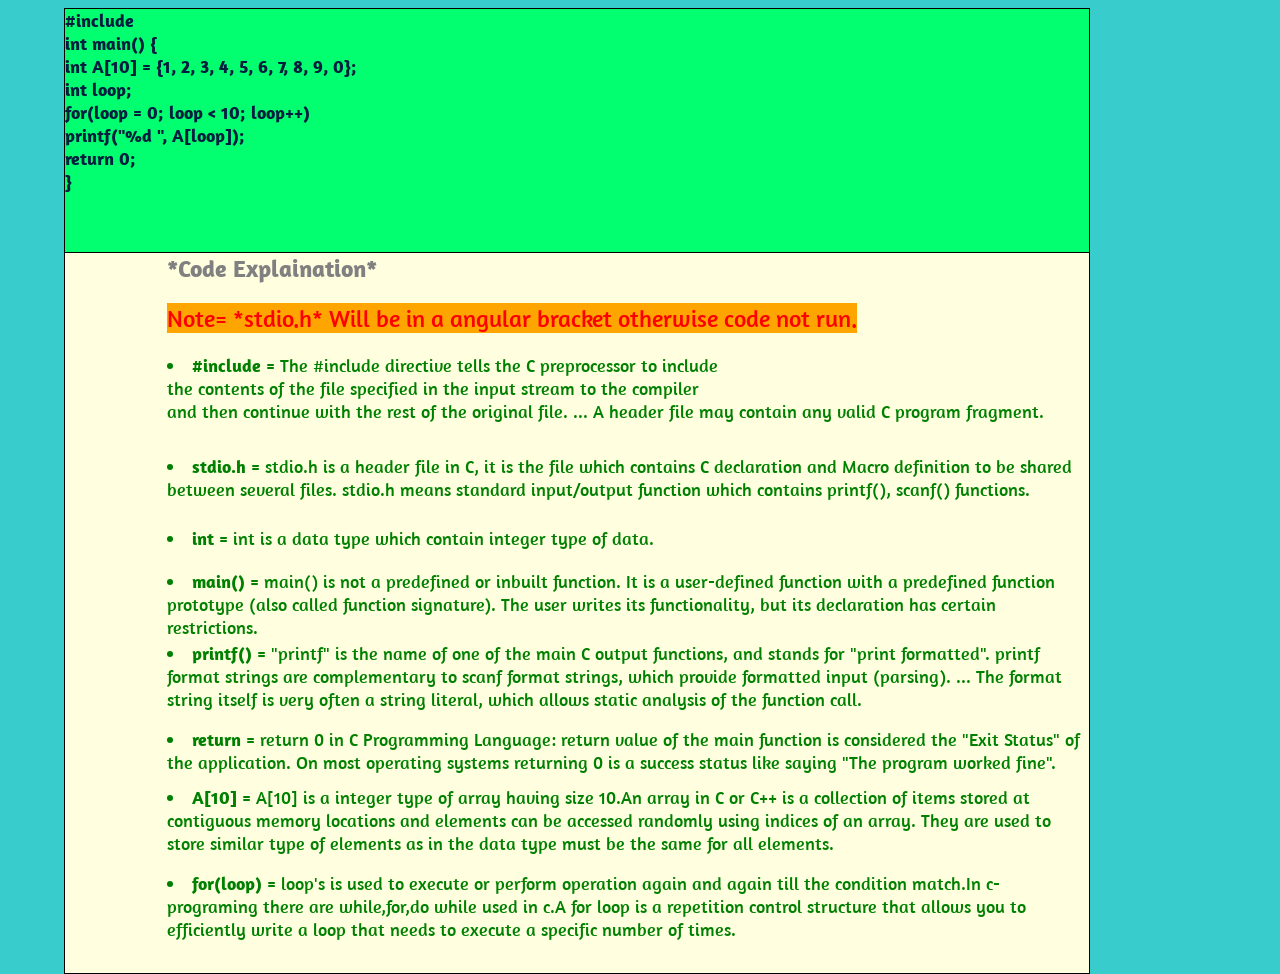
<file: 4th.html>
<html>
<head><title>Creating and displaying array</title><style>
@import url('https://fonts.googleapis.com/css2?family=Amaranth&display=swap');
.c{
font-family:Amaranth;
font-weight:150;
src:href="https://fonts.googleapis.com/css2?family=Amaranth&display=swap"
}
</style></head>
<body style="background-color: #39CCCC;">
<div style="border:1px solid black; height:27%;width:80%;background-color:#01FF70;position:absolute;left:5%;" >
<font size="4" class="c" color=" #001f3f"><b> #include <stdio.h><br>

int main() {<br>
   int A[10] = {1, 2, 3, 4, 5, 6, 7, 8, 9, 0};<br>
   int loop;<br>

   for(loop = 0; loop < 10; loop++)<br>
      printf("%d ", A[loop]);<br>
      
   return 0;<br>
}</b><font>
</div>
<div style="border:1px solid black;width:80%;height:80%;background-color:lightyellow;position:absolute;left:5%;top:28%;botom:1%;">
<font size="5" class="c" color="grey" style="position:absolute;left:10%;"><b>*Code Explaination*</b></font>
<font size="5" class="c" color="red" style="position:absolute;top:7%;left:10%; background-color:orange;">Note= *stdio.h* Will be in a angular bracket otherwise code not run.<br>
</font>
<font size="4" class="c" color="green" style="position:absolute;left:10%;top:14%;"><li><b>#include</b> = The #include directive tells the C preprocessor to include <br>the contents of the file specified in the input stream to the compiler<br> and then continue with the rest of the original file. ... A header file may contain any valid C program fragment.</li></font>
<font size="4" class="c" color="green" style="position:absolute;left:10%;top:28%;"><li><b>stdio.h</b> =  stdio.h is a header file in C, it is the file which contains C declaration and Macro definition to be shared between several files. stdio.h means standard input/output function which contains printf(), scanf() functions.</li></font>
<font size="4" class="c" color="green" style="position:absolute;left:10%;top:38%;"><li><b>int</b> = int is a data type which contain integer type of data.</li></font>
<font size="4" class="c" color="green" style="position:absolute;left:10%;top:44%;"><li><b>main()</b> = main() is not a predefined or inbuilt function. It is a user-defined function with a predefined function prototype (also called function signature). The user writes its functionality, but its declaration has certain restrictions.</li></font>
<font size="4" class="c" color="green" style="position:absolute;left:10%;top:54%;"><li><b>printf()</b> = "printf" is the name of one of the main C output functions, and stands for "print formatted". printf format strings are complementary to scanf format strings, which provide formatted input (parsing). ... The format string itself is very often a string literal, which allows static analysis of the function call.</li></font>
<font size="4" class="c" color="green" style="position:absolute;left:10%;top:66%;"><li><b>return</b> = return 0 in C Programming Language: return value of the main function is considered the "Exit Status" of the application. On most operating systems returning 0 is a success status like saying "The program worked fine".</li></font>
<font size="4" class="c" color="green" style="position:absolute;left:10%;top:74%;"><li><b>A[10]</b> = A[10] is a integer type of array having size 10.An array in C or C++ is a collection of items stored at contiguous memory locations and elements can be accessed randomly using indices of an array. They are used to store similar type of elements as in the data type must be the same for all elements.</li></font>
<font size="4" class="c" color="green" style="position:absolute;left:10%;top:86%;"><li><b>for(loop)</b> = loop's is used to execute or perform operation again and again till the condition match.In c-programing there are while,for,do while used in c.A for loop is a repetition control structure that allows you to efficiently write a loop that needs to execute a specific number of times.</li></font>
</div>
</body>
</html>
</file>
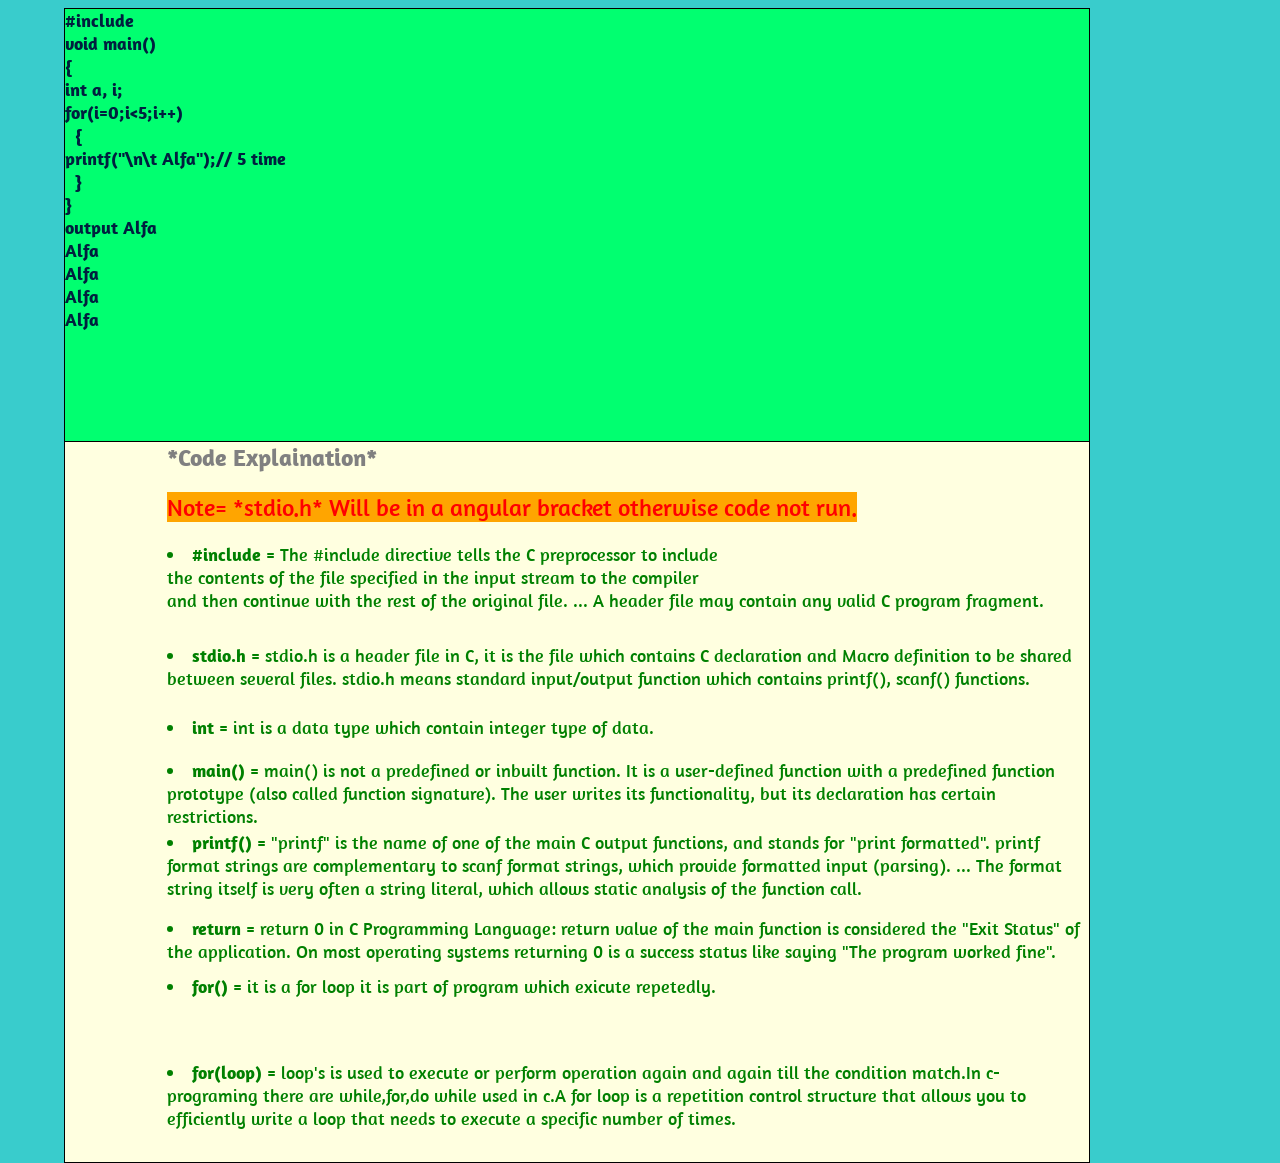
<file: 5.html>
<html>
<head><title>for loop</title><style>
@import url('https://fonts.googleapis.com/css2?family=Amaranth&display=swap');
.c{
font-family:Amaranth;
font-weight:150;
src:href="https://fonts.googleapis.com/css2?family=Amaranth&display=swap"
}
</style></head>
<body style="background-color: #39CCCC;">
<div style="border:1px solid black; height:50%;width:80%;background-color:#01FF70;position:absolute;left:5%;" >
<font size="4" class="c" color=" #001f3f"><b> #include <stdio.h><br>
void main()<br>
{<br>
  int a, i;<br>
  for(i=0;i<5;i++)<br>
&nbsp  {<br>
          printf("\n\t Alfa");// 5 time<br>
&nbsp  }<br>
}<br>
output
Alfa<br>
Alfa<br>
Alfa<br>
Alfa<br>
Alfa<br>
</b><font>
</div>
<div style="border:1px solid black;width:80%;height:80%;background-color:lightyellow;position:absolute;left:5%;top:49%;botom:1%;">
<font size="5" class="c" color="grey" style="position:absolute;left:10%;"><b>*Code Explaination*</b></font>
<font size="5" class="c" color="red" style="position:absolute;top:7%;left:10%; background-color:orange;">Note= *stdio.h* Will be in a angular bracket otherwise code not run.<br>
</font>
<font size="4" class="c" color="green" style="position:absolute;left:10%;top:14%;"><li><b>#include</b> = The #include directive tells the C preprocessor to include <br>the contents of the file specified in the input stream to the compiler<br> and then continue with the rest of the original file. ... A header file may contain any valid C program fragment.</li></font>
<font size="4" class="c" color="green" style="position:absolute;left:10%;top:28%;"><li><b>stdio.h</b> =  stdio.h is a header file in C, it is the file which contains C declaration and Macro definition to be shared between several files. stdio.h means standard input/output function which contains printf(), scanf() functions.</li></font>
<font size="4" class="c" color="green" style="position:absolute;left:10%;top:38%;"><li><b>int</b> = int is a data type which contain integer type of data.</li></font>
<font size="4" class="c" color="green" style="position:absolute;left:10%;top:44%;"><li><b>main()</b> = main() is not a predefined or inbuilt function. It is a user-defined function with a predefined function prototype (also called function signature). The user writes its functionality, but its declaration has certain restrictions.</li></font>
<font size="4" class="c" color="green" style="position:absolute;left:10%;top:54%;"><li><b>printf()</b> = "printf" is the name of one of the main C output functions, and stands for "print formatted". printf format strings are complementary to scanf format strings, which provide formatted input (parsing). ... The format string itself is very often a string literal, which allows static analysis of the function call.</li></font>
<font size="4" class="c" color="green" style="position:absolute;left:10%;top:66%;"><li><b>return</b> = return 0 in C Programming Language: return value of the main function is considered the "Exit Status" of the application. On most operating systems returning 0 is a success status like saying "The program worked fine".</li></font>
<font size="4" class="c" color="green" style="position:absolute;left:10%;top:74%;"><li><b>for()</b> = it is a for loop it is part of program which exicute repetedly.</li></font> 
<font size="4" class="c" color="green" style="position:absolute;left:10%;top:86%;"><li><b>for(loop)</b> = loop's is used to execute or perform operation again and again till the condition match.In c-programing there are while,for,do while used in c.A for loop is a repetition control structure that allows you to efficiently write a loop that needs to execute a specific number of times.</li></font>
</div>
</body>
</html>
</file>
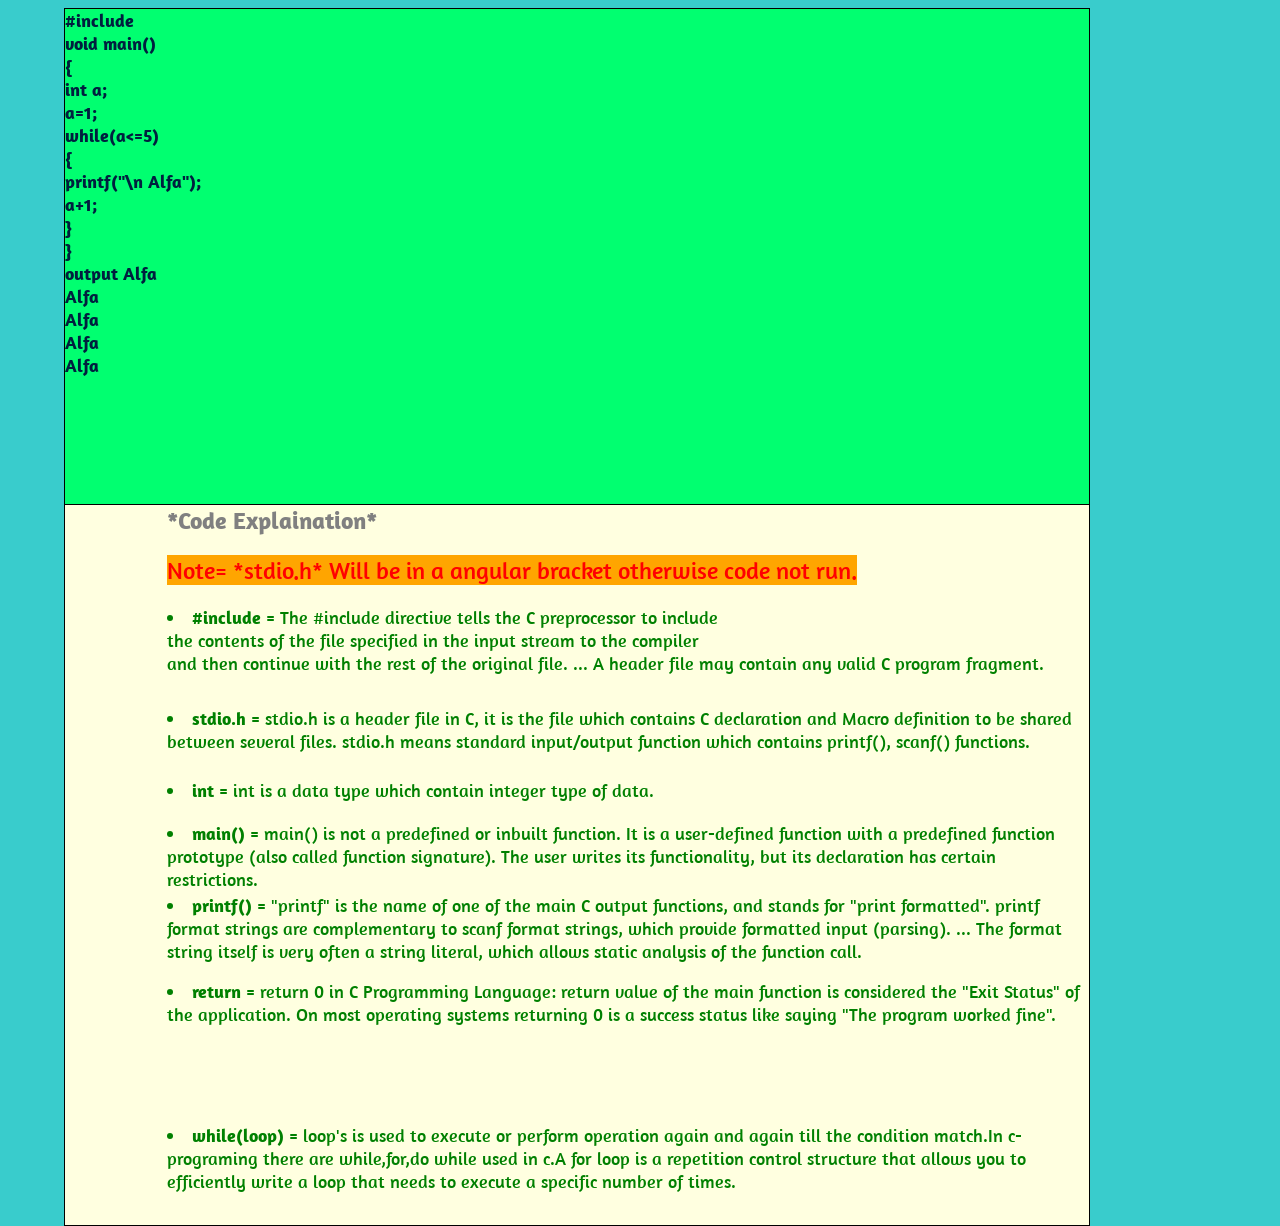
<file: 6th.html>
<html>
<head><title>while loop</title><style>
@import url('https://fonts.googleapis.com/css2?family=Amaranth&display=swap');
.c{
font-family:Amaranth;
font-weight:150;
src:href="https://fonts.googleapis.com/css2?family=Amaranth&display=swap"
}
</style></head>
<body style="background-color: #39CCCC;">
<div style="border:1px solid black; height:55%;width:80%;background-color:#01FF70;position:absolute;left:5%;" >
<font size="4" class="c" color=" #001f3f"><b> #include <stdio.h><br>
void main()<br>
{<br>
 int a;<br>
 a=1;<br>
while(a<=5)<br>
{<br>
 printf("\n Alfa");<br>
 a+1;<br>
}<br>
}<br>
output
Alfa<br>
Alfa<br>
Alfa<br>
Alfa<br>
Alfa</b><font>
</div>
<div style="border:1px solid black;width:80%;height:80%;background-color:lightyellow;position:absolute;left:5%;top:56%;botom:1%;">
<font size="5" class="c" color="grey" style="position:absolute;left:10%;"><b>*Code Explaination*</b></font>
<font size="5" class="c" color="red" style="position:absolute;top:7%;left:10%; background-color:orange;">Note= *stdio.h* Will be in a angular bracket otherwise code not run.<br>
</font>
<font size="4" class="c" color="green" style="position:absolute;left:10%;top:14%;"><li><b>#include</b> = The #include directive tells the C preprocessor to include <br>the contents of the file specified in the input stream to the compiler<br> and then continue with the rest of the original file. ... A header file may contain any valid C program fragment.</li></font>
<font size="4" class="c" color="green" style="position:absolute;left:10%;top:28%;"><li><b>stdio.h</b> =  stdio.h is a header file in C, it is the file which contains C declaration and Macro definition to be shared between several files. stdio.h means standard input/output function which contains printf(), scanf() functions.</li></font>
<font size="4" class="c" color="green" style="position:absolute;left:10%;top:38%;"><li><b>int</b> = int is a data type which contain integer type of data.</li></font>
<font size="4" class="c" color="green" style="position:absolute;left:10%;top:44%;"><li><b>main()</b> = main() is not a predefined or inbuilt function. It is a user-defined function with a predefined function prototype (also called function signature). The user writes its functionality, but its declaration has certain restrictions.</li></font>
<font size="4" class="c" color="green" style="position:absolute;left:10%;top:54%;"><li><b>printf()</b> = "printf" is the name of one of the main C output functions, and stands for "print formatted". printf format strings are complementary to scanf format strings, which provide formatted input (parsing). ... The format string itself is very often a string literal, which allows static analysis of the function call.</li></font>
<font size="4" class="c" color="green" style="position:absolute;left:10%;top:66%;"><li><b>return</b> = return 0 in C Programming Language: return value of the main function is considered the "Exit Status" of the application. On most operating systems returning 0 is a success status like saying "The program worked fine".</li></font>

<font size="4" class="c" color="green" style="position:absolute;left:10%;top:86%;"><li><b>while(loop)</b> = loop's is used to execute or perform operation again and again till the condition match.In c-programing there are while,for,do while used in c.A for loop is a repetition control structure that allows you to efficiently write a loop that needs to execute a specific number of times.</li></font>
</div>
</body>
</html>
</file>
<file: Alfa.css>
*{
padding:0;
margin:0;
}
body
{
display:flex;
background:black;
height:100vh;
background-size:cover;
background-position:center;
overflow:hidden;
}

h2
{
 
 text-decoration:none;
 position:absolute;
 left:35%;
 
 font-size:170%;
 color:yellow;
 font-style:bold;
 top:25%;
background:rgba(188,188,188,0.1);
 



}




.F li a:hover{
border 1px solid grey;
background-color:grey;
}
.F
{
 
 float:right;
 position:absolute;
 top:10%;
 left:74%;
}

.F li a
{
 border:1px solid grey;
 padding:10px 20px;
background-color:rgba(255,255,0,0.9); 

}
.F li
{
 display:inline-block;
}

.glo
{
position:relative;
min-width:750px;
height:750px;
margin:-150px;
transform-origin:right;
animation:colorchange 5s linear infinite;
}
@keyframes colorchange
{
0%{
filter:hue-rotate(0deg);
transform:rotate(0deg);
}
100%{
filter:hue-rotate(360deg);
transform:rotate(360deg);
}
}
.glo:nth-child(even)
{
transform-origin:left;
}
.glo span
{
position:absolute;
top:calc(80px * var(--i));
left:calc(80px * var(--i));
bottom:calc(80px * var(--i));
right:calc(80px * var(--i));
}
.glo span:before
{

position:absolute;
top:50%;
left:-8px;
width:15px;
height:15px;
background:#f00;

}
.glo span:nth-child(3n+1):before
{
  background:rgba(134,255,0,1);
  box-shadow:0 0 20px rgba(134,255,0,1),
0 0 40px rgba(134,255,0,1),
0 0 60px rgba(134,255,0,1),
0 0 80px rgba(134,255,0,1),
0 0 0 8px rgba(134,255,0,0.1);
}

.glo span:nth-child(3n+2):before
{
  background:rgba(255,214,0,1);
  box-shadow:0 0 20px rgba(255,214,0,1),
0 0 40px rgba(255,214,0,1),
0 0 60px rgba(255,214,0,1),
0 0 80px rgba(255,214,0,1),
0 0 0 8px rgba(255,214,0,0.1);
}
.glo span:nth-child(3n+3):before
{
  background:rgba(0,226,225,1);
  box-shadow:0 0 20px rgba(0,226,225,1),
0 0 40px rgba(0,226,225,1),
0 0 60px rgba(0,226,225,1),
0 0 80px rgba(0,226,225,1),
0 0 0 8px rgba(0,226,225,0.1);
}
.glo span:nth-child(3n + 1)
{
animation:animate 10s alternate infinite;

}
.glo span:nth-child(3n + 3)
{
animation:animate 8s alternate infinite;

}
.glo span:nth-child(3n + 2)
{
animation:animate-revers 3s alternate infinite;

}
@keyframes animate-revers
{
0%
{
  transform:rotate(360deg);
}
100%
{
  transform:rotate(0deg);
}
}

@keyframes animate
{
0%
{
  transform:rotate(0deg);
}
100%
{
  transform:rotate(360deg);
}
}
</file>
